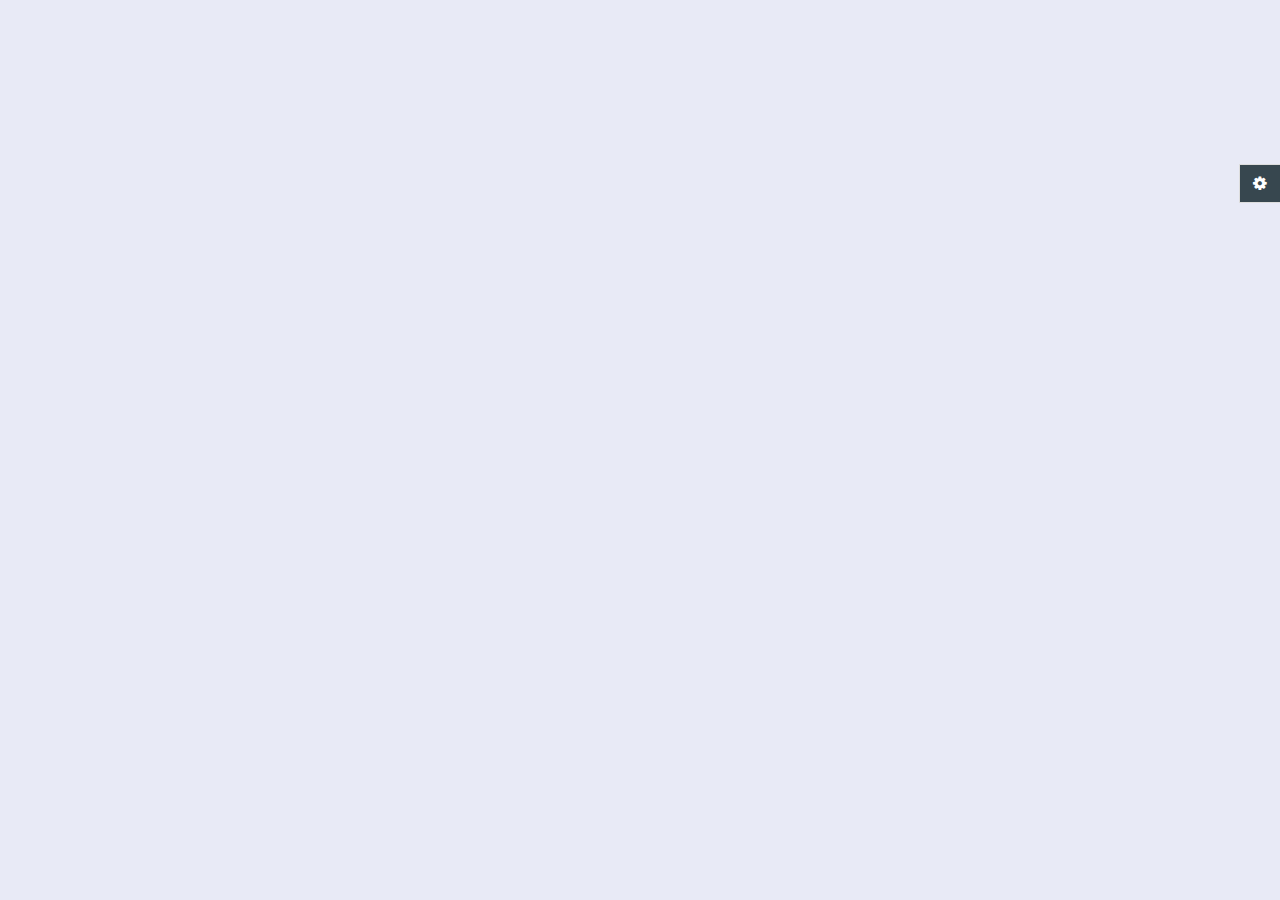
<file: single-portfolio.html>
<!doctype html>
<!--[if lt IE 7]>      <html class="no-js lt-ie9 lt-ie8 lt-ie7" lang=""> <![endif]-->
<!--[if IE 7]>         <html class="no-js lt-ie9 lt-ie8" lang=""> <![endif]-->
<!--[if IE 8]>         <html class="no-js lt-ie9" lang=""> <![endif]-->
<!--[if gt IE 8]><!--> <html class="no-js" lang=""> <!--<![endif]-->
<head>
	<meta charset="utf-8">
	<meta http-equiv="X-UA-Compatible" content="IE=edge">
	<title>Angels – Clean &amp; Creative vCard Portfolio Template</title>
	<meta name="description" content="Angels – Clean &amp; Creative vCard Portfolio Template">
	<meta name="viewport" content="width=device-width, height=device-height, initial-scale=1.0, user-scalable=0, minimum-scale=1.0, maximum-scale=1.0">

	<link rel="apple-touch-icon" href="apple-icon.png">
	<link rel="shortcut icon" href="favicon.ico">

	<!-- Include Bootstrap Css -->
	<link rel="stylesheet" href="assets/css/bootstrap.min.css">
	<!-- Include Fontawesome Icon Css -->
	<link rel="stylesheet" href="assets/css/font-awesome.min.css">
	<!-- Include Themify Icon Css -->
	<link rel="stylesheet" href="assets/css/themify-icons.css">
	<!-- Include Simple Line Icons Css -->
	<link rel="stylesheet" href="assets/css/simple-line-icons.css">
	<!-- Include Animsition Css -->
	<link rel="stylesheet" href="assets/css/animsition.min.css">
	<!-- Include Magnific PopUp Css -->
	<link rel="stylesheet" href="assets/css/magnific-popup.css">
	<!-- Include Style Css -->
	<link rel="stylesheet" href="assets/css/style.css">
	<!-- Include Responsive Css -->
	<link rel="stylesheet" href="assets/css/responsive.css">

	<!-- <script type="text/javascript" src="https://cdn.jsdelivr.net/html5shiv/3.7.3/html5shiv.min.js"></script> -->

</head>

<body class="single-portfolio">

	<div id="perspective" class="perspective effect-rotateleft animsition">	
		<div class="angles-container">	
			<div class="angles-wrapper">
				<div class="angles-wrapper_content">
					<div class="main-content">
						<div class="site-header">
							<div class="header-top">
								<h2 class="angles-wrapper_page-heading">
									Robert <span class="angles-heading">Doe</span>
								</h2>
								<a class="btn download-btn pull-right" href="#">CV <span class="btn-hover"><i class="fa fa-download"></i></span></a>			
								<h3 class="angles-wrapper_page-subheading">Web Designer <i class="fa fa-plus"></i> Developer</h3>
								<div class="back-home">
									<a class="btn back-btn" href="index.html">Back home</a>
								</div><!-- /.back-home -->
							</div><!-- /.header-top -->
							<div class="separator">
								<div class="decor-svg">
									<svg class="top-svg" xmlns="http://www.w3.org/2000/svg" xmlns:xlink="http://www.w3.org/1999/xlink" viewBox="0 0 300 20" preserveAspectRatio="none" width="100%" height="20" style="overflow: visible;">
										<polygon points="0 0 830 0 0 400" style="fill:#37474f; stroke-width:0" />
									</svg>
								</div>
							</div>
						</div>

						<div class="angles-wrapper_page angles-wrapper_page-1 active">
							<div class="angles-page-content">
								<div class="angles-content">
									<div class="container">
										<div class="row">
											<div class="top-space"></div><!-- /.top-space -->
											<div class="content-top text-center">
												<h2 class="page-title">Portfolio</h2>
												<h3 class="page-subtitle">Top quality performance</h3>					
											</div><!-- /.content-top -->
											<div class="content-bottom">
												<div class="bottom-top">
													<h2 class="entry-title">Example of a Project Title Here</h2><!-- /.entry-title -->	
													<div class="window-location pull-right clearfix">
														<ul>
															<li class="post-prev"><a class="pager-link" href="#"><i class="icon-arrow-left-circle icons"></i></a></li>
															<li class="post-close"><a onclick="window.close();" href=""><i class="icon-grid icons"></i></a></li>
															<li class="post-next"><a class="pager-link" href="#"><i class="icon-arrow-right-circle icons"></i></a></li>
														</ul>
													</div><!-- /.window-location -->
												</div><!-- /.bottom-top -->	
												<div class="project-thumbnail">
													<img src="images/works/single.jpg" alt="project Image">
												</div><!-- /.project-thumbnail -->
												<div class="project-details">
													<div class="col-sm-8">
														<h4 class="title">A CLOSE CALL IN THE RAPIDS</h4>
														<p class="description">
															<strong>
																It took Hugh and Billy only a dozen seconds to clear the intervening ground to reach the scene, such was the speed with which they ran. Billy had been just as rapid in disposing of his clothes as Hugh, so that he was close at the other’s heels when the scout master hurried into the stream
															</strong>
															On reaching the bank of the river, Hugh saw that it was just as he had feared. Out in the midst of the boiling current, where the foam leaped and there were evidently dangerous rapids of some sort, a boy was struggling madly. He had evidently been attempting to swim across that dangerous place when attacked by cramps; either that or else he had been thrown against a concealed rock and struck his head so as to become staggered and frightened.
														</p>
													</div>

													<div class="col-sm-4">
														<h4 class="title">Details</h4>

														<div class="project-meta">
															<ul>
																<li class="ti-calendar">
																	<time datetime="2015-08-15">15 Aug,2015</time>
																</li>
																<li class="ti-user">
																	<span class="author"><a href="http://jeweltheme.com">Jewel Theme</a></span>
																</li>
																<li class="ti-bookmark-alt">
																	<span class="tag"><a href="#">wordpress</a>,<a href="#">web-design</a></span>
																</li>
															</ul>
														</div><!-- /.project-meta -->

														<ul class="project-social">
															<li><a href="#"><span class="ti-facebook"></span></a></li>
															<li><a href="#"><span class="ti-twitter"></span></a></li>
															<li><a href="#"><span class="ti-pinterest-alt"></span></a></li>
															<li><a href="#"><span class="ti-tumblr-alt"></span></a></li>
														</ul>
														<div class="btn-container">
															<a class="btn project-btn" href="#">Project Link</a>
														</div><!-- /.btn-container -->
													</div>
												</div><!-- /.project-details -->

												<div class="related-projects text-center">
													<h3 class="related-title">Related Projects</h3>
													<div class="projects">
														<div class="col-sm-4">
															<div class="item">
																<a href="images/works/1.jpg" class="image-popup-vertical-fit">
																	<img src="images/works/10.jpg" alt="Item Image">
																</a>
																<div class="item-details">
																	<h3 class="item-title"><a href="#">Projects of Pioneer Camp</a></h3>
																</div><!-- /.item-details -->
															</div><!-- /.item -->
														</div>

														<div class="col-sm-4">
															<div class="item">
																<a href="images/works/1.jpg" class="image-popup-vertical-fit">
																	<img src="images/works/11.jpg" alt="Item Image">
																</a>
																<div class="item-details">
																	<h3 class="item-title"><a href="#">Projects of Picket Duty</a></h3>
																</div><!-- /.item-details -->
															</div><!-- /.item -->
														</div>

														<div class="col-sm-4">
															<div class="item">
																<a href="images/works/1.jpg" class="image-popup-vertical-fit">
																	<img src="images/works/12.jpg" alt="Item Image">
																</a>
																<div class="item-details">
																	<h3 class="item-title"><a href="#">Projects of Prize Pennant</a></h3>
																</div><!-- /.item-details -->
															</div><!-- /.item -->
														</div>
													</div><!-- /.projects -->
												</div><!-- /.related-projects -->
											</div><!-- /.content-bottom -->
										</div><!-- /.row -->
									</div><!-- /.container -->
								</div><!-- /.angles-content -->
							</div><!-- /.angles-page-content -->
						</div><!-- /.angles-wrapper_page -->

						<footer class="colophon">
							<div class="container">
								<div class="row">
									<div class="col-sm-8">
										<div class="copy-right">
											<ul>
												<li> &copy; <a href="http://demos.jeweltheme.com/angles">angles</a> 2015 - </li>
												<li> Designed by <a href="http://themeforest.net/user/bigpsfan">bigpsfan - </a></li>
												<li>Developed by <a href="http://jeweltheme.com">Jewel Theme</a></li>
											</ul>
										</div><!-- /.copy-right -->
									</div>
									<div class="col-sm-4">
										<div class="footer-social text-right">
											<ul class="social-list">
												<li><a href="#"><i class="ti-twitter-alt"></i></a></li>
												<li><a href="#"><i class="ti-facebook"></i></a></li>
												<li><a href="#"><i class="ti-instagram"></i></a></li>
												<li><a href="#"><i class="ti-vimeo-alt"></i></a></li>
												<li><a href="#"><i class="ti-dribbble"></i></a></li>
											</ul>
										</div><!-- /.footer-social -->
									</div>
								</div>
							</div><!-- /.container -->
						</footer>

					</div><!-- /.angles-wrapper -->
				</div><!-- /.main-content -->
			</div><!-- /.angles-container -->
		</div><!-- /.angle-container -->
	</div><!-- /#animisition -->



	<!-- Style Switcher -->

	<div id="style-switcher" class="style-switcher">
		<a href="#" class="toggle side-toggle">
			<i class="fa fa-cog fa-spin"></i>
		</a>

		<h4 class="style-title">Background Color</h4>

		<ul class="color-list">
			<li class="cl-item" data-color="#e8eaf6" title="bg-1"></li>
			<li class="cl-item" data-color="#D1D4E6" title="bg-2"></li>
			<li class="cl-item" data-color="#DDDEE2" title="bg-3"></li>
			<li class="cl-item" data-color="#C6C7CC" title="bg-4"></li>
		</ul>

		
		<h3>Style Selector</h3>

		<h4 class="style-title">Top Separator</h4>
		<ul class="color-list">
			<li class="cl-item" data-color="#37474f" title="top-grayish"></li>
			<li class="cl-item" data-color="#37394f" title="top-grayish2"></li>
			<li class="cl-item" data-color="#3f374f" title="top-violet"></li>
			<li class="cl-item" data-color="#374b4f" title="top-cyan"></li>
		</ul>

		<h4 class="style-title">Menu &amp; Text Colors</h4>

		<ul class="color-list">
			<li class="cl-item" data-color="#f1c311" title="menu-yellow"></li>
			<li class="cl-item" data-color="#f4511e" title="menu-red"></li>
			<li class="cl-item" data-color="#42a5f5" title="menu-blue"></li>
			<li class="cl-item" data-color="#26c6da" title="menu-cyan"></li>
		</ul>

	</div><!-- /#style-switcher -->

	<!-- Style Switcher End -->


	<!-- Include jQuery Js -->
	<script src="assets/js/jquery-2.1.4.min.js"></script>
	<!-- Include Plugins Js -->   
	<script src="assets/js/plugins.js"></script>
	<!-- Include Functions Js -->
	<script src="assets/js/functions.js"></script>

</body>
</html>
</file>
<file: assets/css/themify-icons.css>
@font-face {
	font-family: 'themify';
	src:url('../fonts/themify.eot?-fvbane');
	src:url('../fonts/themify.eot?#iefix-fvbane') format('embedded-opentype'),
		url('../fonts/themify.woff?-fvbane') format('woff'),
		url('../fonts/themify.ttf?-fvbane') format('truetype'),
		url('../fonts/themify.svg?-fvbane#themify') format('svg');
	font-weight: normal;
	font-style: normal;
}

[class^="ti-"], [class*=" ti-"] {
	font-family: 'themify';
	speak: none;
	font-style: normal;
	font-weight: normal;
	font-variant: normal;
	text-transform: none;
	line-height: 1;

	/* Better Font Rendering =========== */
	-webkit-font-smoothing: antialiased;
	-moz-osx-font-smoothing: grayscale;
}

.ti-wand:before {
	content: "\e600";
}
.ti-volume:before {
	content: "\e601";
}
.ti-user:before {
	content: "\e602";
}
.ti-unlock:before {
	content: "\e603";
}
.ti-unlink:before {
	content: "\e604";
}
.ti-trash:before {
	content: "\e605";
}
.ti-thought:before {
	content: "\e606";
}
.ti-target:before {
	content: "\e607";
}
.ti-tag:before {
	content: "\e608";
}
.ti-tablet:before {
	content: "\e609";
}
.ti-star:before {
	content: "\e60a";
}
.ti-spray:before {
	content: "\e60b";
}
.ti-signal:before {
	content: "\e60c";
}
.ti-shopping-cart:before {
	content: "\e60d";
}
.ti-shopping-cart-full:before {
	content: "\e60e";
}
.ti-settings:before {
	content: "\e60f";
}
.ti-search:before {
	content: "\e610";
}
.ti-zoom-in:before {
	content: "\e611";
}
.ti-zoom-out:before {
	content: "\e612";
}
.ti-cut:before {
	content: "\e613";
}
.ti-ruler:before {
	content: "\e614";
}
.ti-ruler-pencil:before {
	content: "\e615";
}
.ti-ruler-alt:before {
	content: "\e616";
}
.ti-bookmark:before {
	content: "\e617";
}
.ti-bookmark-alt:before {
	content: "\e618";
}
.ti-reload:before {
	content: "\e619";
}
.ti-plus:before {
	content: "\e61a";
}
.ti-pin:before {
	content: "\e61b";
}
.ti-pencil:before {
	content: "\e61c";
}
.ti-pencil-alt:before {
	content: "\e61d";
}
.ti-paint-roller:before {
	content: "\e61e";
}
.ti-paint-bucket:before {
	content: "\e61f";
}
.ti-na:before {
	content: "\e620";
}
.ti-mobile:before {
	content: "\e621";
}
.ti-minus:before {
	content: "\e622";
}
.ti-medall:before {
	content: "\e623";
}
.ti-medall-alt:before {
	content: "\e624";
}
.ti-marker:before {
	content: "\e625";
}
.ti-marker-alt:before {
	content: "\e626";
}
.ti-arrow-up:before {
	content: "\e627";
}
.ti-arrow-right:before {
	content: "\e628";
}
.ti-arrow-left:before {
	content: "\e629";
}
.ti-arrow-down:before {
	content: "\e62a";
}
.ti-lock:before {
	content: "\e62b";
}
.ti-location-arrow:before {
	content: "\e62c";
}
.ti-link:before {
	content: "\e62d";
}
.ti-layout:before {
	content: "\e62e";
}
.ti-layers:before {
	content: "\e62f";
}
.ti-layers-alt:before {
	content: "\e630";
}
.ti-key:before {
	content: "\e631";
}
.ti-import:before {
	content: "\e632";
}
.ti-image:before {
	content: "\e633";
}
.ti-heart:before {
	content: "\e634";
}
.ti-heart-broken:before {
	content: "\e635";
}
.ti-hand-stop:before {
	content: "\e636";
}
.ti-hand-open:before {
	content: "\e637";
}
.ti-hand-drag:before {
	content: "\e638";
}
.ti-folder:before {
	content: "\e639";
}
.ti-flag:before {
	content: "\e63a";
}
.ti-flag-alt:before {
	content: "\e63b";
}
.ti-flag-alt-2:before {
	content: "\e63c";
}
.ti-eye:before {
	content: "\e63d";
}
.ti-export:before {
	content: "\e63e";
}
.ti-exchange-vertical:before {
	content: "\e63f";
}
.ti-desktop:before {
	content: "\e640";
}
.ti-cup:before {
	content: "\e641";
}
.ti-crown:before {
	content: "\e642";
}
.ti-comments:before {
	content: "\e643";
}
.ti-comment:before {
	content: "\e644";
}
.ti-comment-alt:before {
	content: "\e645";
}
.ti-close:before {
	content: "\e646";
}
.ti-clip:before {
	content: "\e647";
}
.ti-angle-up:before {
	content: "\e648";
}
.ti-angle-right:before {
	content: "\e649";
}
.ti-angle-left:before {
	content: "\e64a";
}
.ti-angle-down:before {
	content: "\e64b";
}
.ti-check:before {
	content: "\e64c";
}
.ti-check-box:before {
	content: "\e64d";
}
.ti-camera:before {
	content: "\e64e";
}
.ti-announcement:before {
	content: "\e64f";
}
.ti-brush:before {
	content: "\e650";
}
.ti-briefcase:before {
	content: "\e651";
}
.ti-bolt:before {
	content: "\e652";
}
.ti-bolt-alt:before {
	content: "\e653";
}
.ti-blackboard:before {
	content: "\e654";
}
.ti-bag:before {
	content: "\e655";
}
.ti-move:before {
	content: "\e656";
}
.ti-arrows-vertical:before {
	content: "\e657";
}
.ti-arrows-horizontal:before {
	content: "\e658";
}
.ti-fullscreen:before {
	content: "\e659";
}
.ti-arrow-top-right:before {
	content: "\e65a";
}
.ti-arrow-top-left:before {
	content: "\e65b";
}
.ti-arrow-circle-up:before {
	content: "\e65c";
}
.ti-arrow-circle-right:before {
	content: "\e65d";
}
.ti-arrow-circle-left:before {
	content: "\e65e";
}
.ti-arrow-circle-down:before {
	content: "\e65f";
}
.ti-angle-double-up:before {
	content: "\e660";
}
.ti-angle-double-right:before {
	content: "\e661";
}
.ti-angle-double-left:before {
	content: "\e662";
}
.ti-angle-double-down:before {
	content: "\e663";
}
.ti-zip:before {
	content: "\e664";
}
.ti-world:before {
	content: "\e665";
}
.ti-wheelchair:before {
	content: "\e666";
}
.ti-view-list:before {
	content: "\e667";
}
.ti-view-list-alt:before {
	content: "\e668";
}
.ti-view-grid:before {
	content: "\e669";
}
.ti-uppercase:before {
	content: "\e66a";
}
.ti-upload:before {
	content: "\e66b";
}
.ti-underline:before {
	content: "\e66c";
}
.ti-truck:before {
	content: "\e66d";
}
.ti-timer:before {
	content: "\e66e";
}
.ti-ticket:before {
	content: "\e66f";
}
.ti-thumb-up:before {
	content: "\e670";
}
.ti-thumb-down:before {
	content: "\e671";
}
.ti-text:before {
	content: "\e672";
}
.ti-stats-up:before {
	content: "\e673";
}
.ti-stats-down:before {
	content: "\e674";
}
.ti-split-v:before {
	content: "\e675";
}
.ti-split-h:before {
	content: "\e676";
}
.ti-smallcap:before {
	content: "\e677";
}
.ti-shine:before {
	content: "\e678";
}
.ti-shift-right:before {
	content: "\e679";
}
.ti-shift-left:before {
	content: "\e67a";
}
.ti-shield:before {
	content: "\e67b";
}
.ti-notepad:before {
	content: "\e67c";
}
.ti-server:before {
	content: "\e67d";
}
.ti-quote-right:before {
	content: "\e67e";
}
.ti-quote-left:before {
	content: "\e67f";
}
.ti-pulse:before {
	content: "\e680";
}
.ti-printer:before {
	content: "\e681";
}
.ti-power-off:before {
	content: "\e682";
}
.ti-plug:before {
	content: "\e683";
}
.ti-pie-chart:before {
	content: "\e684";
}
.ti-paragraph:before {
	content: "\e685";
}
.ti-panel:before {
	content: "\e686";
}
.ti-package:before {
	content: "\e687";
}
.ti-music:before {
	content: "\e688";
}
.ti-music-alt:before {
	content: "\e689";
}
.ti-mouse:before {
	content: "\e68a";
}
.ti-mouse-alt:before {
	content: "\e68b";
}
.ti-money:before {
	content: "\e68c";
}
.ti-microphone:before {
	content: "\e68d";
}
.ti-menu:before {
	content: "\e68e";
}
.ti-menu-alt:before {
	content: "\e68f";
}
.ti-map:before {
	content: "\e690";
}
.ti-map-alt:before {
	content: "\e691";
}
.ti-loop:before {
	content: "\e692";
}
.ti-location-pin:before {
	content: "\e693";
}
.ti-list:before {
	content: "\e694";
}
.ti-light-bulb:before {
	content: "\e695";
}
.ti-Italic:before {
	content: "\e696";
}
.ti-info:before {
	content: "\e697";
}
.ti-infinite:before {
	content: "\e698";
}
.ti-id-badge:before {
	content: "\e699";
}
.ti-hummer:before {
	content: "\e69a";
}
.ti-home:before {
	content: "\e69b";
}
.ti-help:before {
	content: "\e69c";
}
.ti-headphone:before {
	content: "\e69d";
}
.ti-harddrives:before {
	content: "\e69e";
}
.ti-harddrive:before {
	content: "\e69f";
}
.ti-gift:before {
	content: "\e6a0";
}
.ti-game:before {
	content: "\e6a1";
}
.ti-filter:before {
	content: "\e6a2";
}
.ti-files:before {
	content: "\e6a3";
}
.ti-file:before {
	content: "\e6a4";
}
.ti-eraser:before {
	content: "\e6a5";
}
.ti-envelope:before {
	content: "\e6a6";
}
.ti-download:before {
	content: "\e6a7";
}
.ti-direction:before {
	content: "\e6a8";
}
.ti-direction-alt:before {
	content: "\e6a9";
}
.ti-dashboard:before {
	content: "\e6aa";
}
.ti-control-stop:before {
	content: "\e6ab";
}
.ti-control-shuffle:before {
	content: "\e6ac";
}
.ti-control-play:before {
	content: "\e6ad";
}
.ti-control-pause:before {
	content: "\e6ae";
}
.ti-control-forward:before {
	content: "\e6af";
}
.ti-control-backward:before {
	content: "\e6b0";
}
.ti-cloud:before {
	content: "\e6b1";
}
.ti-cloud-up:before {
	content: "\e6b2";
}
.ti-cloud-down:before {
	content: "\e6b3";
}
.ti-clipboard:before {
	content: "\e6b4";
}
.ti-car:before {
	content: "\e6b5";
}
.ti-calendar:before {
	content: "\e6b6";
}
.ti-book:before {
	content: "\e6b7";
}
.ti-bell:before {
	content: "\e6b8";
}
.ti-basketball:before {
	content: "\e6b9";
}
.ti-bar-chart:before {
	content: "\e6ba";
}
.ti-bar-chart-alt:before {
	content: "\e6bb";
}
.ti-back-right:before {
	content: "\e6bc";
}
.ti-back-left:before {
	content: "\e6bd";
}
.ti-arrows-corner:before {
	content: "\e6be";
}
.ti-archive:before {
	content: "\e6bf";
}
.ti-anchor:before {
	content: "\e6c0";
}
.ti-align-right:before {
	content: "\e6c1";
}
.ti-align-left:before {
	content: "\e6c2";
}
.ti-align-justify:before {
	content: "\e6c3";
}
.ti-align-center:before {
	content: "\e6c4";
}
.ti-alert:before {
	content: "\e6c5";
}
.ti-alarm-clock:before {
	content: "\e6c6";
}
.ti-agenda:before {
	content: "\e6c7";
}
.ti-write:before {
	content: "\e6c8";
}
.ti-window:before {
	content: "\e6c9";
}
.ti-widgetized:before {
	content: "\e6ca";
}
.ti-widget:before {
	content: "\e6cb";
}
.ti-widget-alt:before {
	content: "\e6cc";
}
.ti-wallet:before {
	content: "\e6cd";
}
.ti-video-clapper:before {
	content: "\e6ce";
}
.ti-video-camera:before {
	content: "\e6cf";
}
.ti-vector:before {
	content: "\e6d0";
}
.ti-themify-logo:before {
	content: "\e6d1";
}
.ti-themify-favicon:before {
	content: "\e6d2";
}
.ti-themify-favicon-alt:before {
	content: "\e6d3";
}
.ti-support:before {
	content: "\e6d4";
}
.ti-stamp:before {
	content: "\e6d5";
}
.ti-split-v-alt:before {
	content: "\e6d6";
}
.ti-slice:before {
	content: "\e6d7";
}
.ti-shortcode:before {
	content: "\e6d8";
}
.ti-shift-right-alt:before {
	content: "\e6d9";
}
.ti-shift-left-alt:before {
	content: "\e6da";
}
.ti-ruler-alt-2:before {
	content: "\e6db";
}
.ti-receipt:before {
	content: "\e6dc";
}
.ti-pin2:before {
	content: "\e6dd";
}
.ti-pin-alt:before {
	content: "\e6de";
}
.ti-pencil-alt2:before {
	content: "\e6df";
}
.ti-palette:before {
	content: "\e6e0";
}
.ti-more:before {
	content: "\e6e1";
}
.ti-more-alt:before {
	content: "\e6e2";
}
.ti-microphone-alt:before {
	content: "\e6e3";
}
.ti-magnet:before {
	content: "\e6e4";
}
.ti-line-double:before {
	content: "\e6e5";
}
.ti-line-dotted:before {
	content: "\e6e6";
}
.ti-line-dashed:before {
	content: "\e6e7";
}
.ti-layout-width-full:before {
	content: "\e6e8";
}
.ti-layout-width-default:before {
	content: "\e6e9";
}
.ti-layout-width-default-alt:before {
	content: "\e6ea";
}
.ti-layout-tab:before {
	content: "\e6eb";
}
.ti-layout-tab-window:before {
	content: "\e6ec";
}
.ti-layout-tab-v:before {
	content: "\e6ed";
}
.ti-layout-tab-min:before {
	content: "\e6ee";
}
.ti-layout-slider:before {
	content: "\e6ef";
}
.ti-layout-slider-alt:before {
	content: "\e6f0";
}
.ti-layout-sidebar-right:before {
	content: "\e6f1";
}
.ti-layout-sidebar-none:before {
	content: "\e6f2";
}
.ti-layout-sidebar-left:before {
	content: "\e6f3";
}
.ti-layout-placeholder:before {
	content: "\e6f4";
}
.ti-layout-menu:before {
	content: "\e6f5";
}
.ti-layout-menu-v:before {
	content: "\e6f6";
}
.ti-layout-menu-separated:before {
	content: "\e6f7";
}
.ti-layout-menu-full:before {
	content: "\e6f8";
}
.ti-layout-media-right-alt:before {
	content: "\e6f9";
}
.ti-layout-media-right:before {
	content: "\e6fa";
}
.ti-layout-media-overlay:before {
	content: "\e6fb";
}
.ti-layout-media-overlay-alt:before {
	content: "\e6fc";
}
.ti-layout-media-overlay-alt-2:before {
	content: "\e6fd";
}
.ti-layout-media-left-alt:before {
	content: "\e6fe";
}
.ti-layout-media-left:before {
	content: "\e6ff";
}
.ti-layout-media-center-alt:before {
	content: "\e700";
}
.ti-layout-media-center:before {
	content: "\e701";
}
.ti-layout-list-thumb:before {
	content: "\e702";
}
.ti-layout-list-thumb-alt:before {
	content: "\e703";
}
.ti-layout-list-post:before {
	content: "\e704";
}
.ti-layout-list-large-image:before {
	content: "\e705";
}
.ti-layout-line-solid:before {
	content: "\e706";
}
.ti-layout-grid4:before {
	content: "\e707";
}
.ti-layout-grid3:before {
	content: "\e708";
}
.ti-layout-grid2:before {
	content: "\e709";
}
.ti-layout-grid2-thumb:before {
	content: "\e70a";
}
.ti-layout-cta-right:before {
	content: "\e70b";
}
.ti-layout-cta-left:before {
	content: "\e70c";
}
.ti-layout-cta-center:before {
	content: "\e70d";
}
.ti-layout-cta-btn-right:before {
	content: "\e70e";
}
.ti-layout-cta-btn-left:before {
	content: "\e70f";
}
.ti-layout-column4:before {
	content: "\e710";
}
.ti-layout-column3:before {
	content: "\e711";
}
.ti-layout-column2:before {
	content: "\e712";
}
.ti-layout-accordion-separated:before {
	content: "\e713";
}
.ti-layout-accordion-merged:before {
	content: "\e714";
}
.ti-layout-accordion-list:before {
	content: "\e715";
}
.ti-ink-pen:before {
	content: "\e716";
}
.ti-info-alt:before {
	content: "\e717";
}
.ti-help-alt:before {
	content: "\e718";
}
.ti-headphone-alt:before {
	content: "\e719";
}
.ti-hand-point-up:before {
	content: "\e71a";
}
.ti-hand-point-right:before {
	content: "\e71b";
}
.ti-hand-point-left:before {
	content: "\e71c";
}
.ti-hand-point-down:before {
	content: "\e71d";
}
.ti-gallery:before {
	content: "\e71e";
}
.ti-face-smile:before {
	content: "\e71f";
}
.ti-face-sad:before {
	content: "\e720";
}
.ti-credit-card:before {
	content: "\e721";
}
.ti-control-skip-forward:before {
	content: "\e722";
}
.ti-control-skip-backward:before {
	content: "\e723";
}
.ti-control-record:before {
	content: "\e724";
}
.ti-control-eject:before {
	content: "\e725";
}
.ti-comments-smiley:before {
	content: "\e726";
}
.ti-brush-alt:before {
	content: "\e727";
}
.ti-youtube:before {
	content: "\e728";
}
.ti-vimeo:before {
	content: "\e729";
}
.ti-twitter:before {
	content: "\e72a";
}
.ti-time:before {
	content: "\e72b";
}
.ti-tumblr:before {
	content: "\e72c";
}
.ti-skype:before {
	content: "\e72d";
}
.ti-share:before {
	content: "\e72e";
}
.ti-share-alt:before {
	content: "\e72f";
}
.ti-rocket:before {
	content: "\e730";
}
.ti-pinterest:before {
	content: "\e731";
}
.ti-new-window:before {
	content: "\e732";
}
.ti-microsoft:before {
	content: "\e733";
}
.ti-list-ol:before {
	content: "\e734";
}
.ti-linkedin:before {
	content: "\e735";
}
.ti-layout-sidebar-2:before {
	content: "\e736";
}
.ti-layout-grid4-alt:before {
	content: "\e737";
}
.ti-layout-grid3-alt:before {
	content: "\e738";
}
.ti-layout-grid2-alt:before {
	content: "\e739";
}
.ti-layout-column4-alt:before {
	content: "\e73a";
}
.ti-layout-column3-alt:before {
	content: "\e73b";
}
.ti-layout-column2-alt:before {
	content: "\e73c";
}
.ti-instagram:before {
	content: "\e73d";
}
.ti-google:before {
	content: "\e73e";
}
.ti-github:before {
	content: "\e73f";
}
.ti-flickr:before {
	content: "\e740";
}
.ti-facebook:before {
	content: "\e741";
}
.ti-dropbox:before {
	content: "\e742";
}
.ti-dribbble:before {
	content: "\e743";
}
.ti-apple:before {
	content: "\e744";
}
.ti-android:before {
	content: "\e745";
}
.ti-save:before {
	content: "\e746";
}
.ti-save-alt:before {
	content: "\e747";
}
.ti-yahoo:before {
	content: "\e748";
}
.ti-wordpress:before {
	content: "\e749";
}
.ti-vimeo-alt:before {
	content: "\e74a";
}
.ti-twitter-alt:before {
	content: "\e74b";
}
.ti-tumblr-alt:before {
	content: "\e74c";
}
.ti-trello:before {
	content: "\e74d";
}
.ti-stack-overflow:before {
	content: "\e74e";
}
.ti-soundcloud:before {
	content: "\e74f";
}
.ti-sharethis:before {
	content: "\e750";
}
.ti-sharethis-alt:before {
	content: "\e751";
}
.ti-reddit:before {
	content: "\e752";
}
.ti-pinterest-alt:before {
	content: "\e753";
}
.ti-microsoft-alt:before {
	content: "\e754";
}
.ti-linux:before {
	content: "\e755";
}
.ti-jsfiddle:before {
	content: "\e756";
}
.ti-joomla:before {
	content: "\e757";
}
.ti-html5:before {
	content: "\e758";
}
.ti-flickr-alt:before {
	content: "\e759";
}
.ti-email:before {
	content: "\e75a";
}
.ti-drupal:before {
	content: "\e75b";
}
.ti-dropbox-alt:before {
	content: "\e75c";
}
.ti-css3:before {
	content: "\e75d";
}
.ti-rss:before {
	content: "\e75e";
}
.ti-rss-alt:before {
	content: "\e75f";
}
</file>
<file: assets/css/simple-line-icons.css>
@font-face {
  font-family: 'simple-line-icons';
  src:  url('../fonts/Simple-Line-Icons.eot?v=2.2.2');
  src:  url('../fonts/Simple-Line-Icons.eot?#iefix&v=2.2.2') format('embedded-opentype'),
        url('../fonts/Simple-Line-Icons.ttf?v=2.2.2') format('truetype'),
        url('../fonts/Simple-Line-Icons.woff2?v=2.2.2') format('woff2'),
        url('../fonts/Simple-Line-Icons.woff?v=2.2.2') format('woff'),
        url('../fonts/Simple-Line-Icons.svg?v=2.2.2#simple-line-icons') format('svg');
  font-weight: normal;
  font-style: normal;
}
/*
 Use the following CSS code if you want to have a class per icon.
 Instead of a list of all class selectors, you can use the generic [class*="icon-"] selector, but it's slower:
*/
.icon-user,
.icon-people,
.icon-user-female,
.icon-user-follow,
.icon-user-following,
.icon-user-unfollow,
.icon-login,
.icon-logout,
.icon-emotsmile,
.icon-phone,
.icon-call-end,
.icon-call-in,
.icon-call-out,
.icon-map,
.icon-location-pin,
.icon-direction,
.icon-directions,
.icon-compass,
.icon-layers,
.icon-menu,
.icon-list,
.icon-options-vertical,
.icon-options,
.icon-arrow-down,
.icon-arrow-left,
.icon-arrow-right,
.icon-arrow-up,
.icon-arrow-up-circle,
.icon-arrow-left-circle,
.icon-arrow-right-circle,
.icon-arrow-down-circle,
.icon-check,
.icon-clock,
.icon-plus,
.icon-close,
.icon-trophy,
.icon-screen-smartphone,
.icon-screen-desktop,
.icon-plane,
.icon-notebook,
.icon-mustache,
.icon-mouse,
.icon-magnet,
.icon-energy,
.icon-disc,
.icon-cursor,
.icon-cursor-move,
.icon-crop,
.icon-chemistry,
.icon-speedometer,
.icon-shield,
.icon-screen-tablet,
.icon-magic-wand,
.icon-hourglass,
.icon-graduation,
.icon-ghost,
.icon-game-controller,
.icon-fire,
.icon-eyeglass,
.icon-envelope-open,
.icon-envelope-letter,
.icon-bell,
.icon-badge,
.icon-anchor,
.icon-wallet,
.icon-vector,
.icon-speech,
.icon-puzzle,
.icon-printer,
.icon-present,
.icon-playlist,
.icon-pin,
.icon-picture,
.icon-handbag,
.icon-globe-alt,
.icon-globe,
.icon-folder-alt,
.icon-folder,
.icon-film,
.icon-feed,
.icon-drop,
.icon-drawar,
.icon-docs,
.icon-doc,
.icon-diamond,
.icon-cup,
.icon-calculator,
.icon-bubbles,
.icon-briefcase,
.icon-book-open,
.icon-basket-loaded,
.icon-basket,
.icon-bag,
.icon-action-undo,
.icon-action-redo,
.icon-wrench,
.icon-umbrella,
.icon-trash,
.icon-tag,
.icon-support,
.icon-frame,
.icon-size-fullscreen,
.icon-size-actual,
.icon-shuffle,
.icon-share-alt,
.icon-share,
.icon-rocket,
.icon-question,
.icon-pie-chart,
.icon-pencil,
.icon-note,
.icon-loop,
.icon-home,
.icon-grid,
.icon-graph,
.icon-microphone,
.icon-music-tone-alt,
.icon-music-tone,
.icon-earphones-alt,
.icon-earphones,
.icon-equalizer,
.icon-like,
.icon-dislike,
.icon-control-start,
.icon-control-rewind,
.icon-control-play,
.icon-control-pause,
.icon-control-forward,
.icon-control-end,
.icon-volume-1,
.icon-volume-2,
.icon-volume-off,
.icon-calendar,
.icon-bulb,
.icon-chart,
.icon-ban,
.icon-bubble,
.icon-camrecorder,
.icon-camera,
.icon-cloud-download,
.icon-cloud-upload,
.icon-envelope,
.icon-eye,
.icon-flag,
.icon-heart,
.icon-info,
.icon-key,
.icon-link,
.icon-lock,
.icon-lock-open,
.icon-magnifier,
.icon-magnifier-add,
.icon-magnifier-remove,
.icon-paper-clip,
.icon-paper-plane,
.icon-power,
.icon-refresh,
.icon-reload,
.icon-settings,
.icon-star,
.icon-symble-female,
.icon-symbol-male,
.icon-target,
.icon-credit-card,
.icon-paypal,
.icon-social-tumblr,
.icon-social-twitter,
.icon-social-facebook,
.icon-social-instagram,
.icon-social-linkedin,
.icon-social-pinterest,
.icon-social-github,
.icon-social-gplus,
.icon-social-reddit,
.icon-social-skype,
.icon-social-dribbble,
.icon-social-behance,
.icon-social-foursqare,
.icon-social-soundcloud,
.icon-social-spotify,
.icon-social-stumbleupon,
.icon-social-youtube,
.icon-social-dropbox {
  font-family: 'simple-line-icons';
  speak: none;
  font-style: normal;
  font-weight: normal;
  font-variant: normal;
  text-transform: none;
  line-height: 1;
  /* Better Font Rendering =========== */
  -webkit-font-smoothing: antialiased;
  -moz-osx-font-smoothing: grayscale;
}
.icon-user:before {
  content: "\e005";
}
.icon-people:before {
  content: "\e001";
}
.icon-user-female:before {
  content: "\e000";
}
.icon-user-follow:before {
  content: "\e002";
}
.icon-user-following:before {
  content: "\e003";
}
.icon-user-unfollow:before {
  content: "\e004";
}
.icon-login:before {
  content: "\e066";
}
.icon-logout:before {
  content: "\e065";
}
.icon-emotsmile:before {
  content: "\e021";
}
.icon-phone:before {
  content: "\e600";
}
.icon-call-end:before {
  content: "\e048";
}
.icon-call-in:before {
  content: "\e047";
}
.icon-call-out:before {
  content: "\e046";
}
.icon-map:before {
  content: "\e033";
}
.icon-location-pin:before {
  content: "\e096";
}
.icon-direction:before {
  content: "\e042";
}
.icon-directions:before {
  content: "\e041";
}
.icon-compass:before {
  content: "\e045";
}
.icon-layers:before {
  content: "\e034";
}
.icon-menu:before {
  content: "\e601";
}
.icon-list:before {
  content: "\e067";
}
.icon-options-vertical:before {
  content: "\e602";
}
.icon-options:before {
  content: "\e603";
}
.icon-arrow-down:before {
  content: "\e604";
}
.icon-arrow-left:before {
  content: "\e605";
}
.icon-arrow-right:before {
  content: "\e606";
}
.icon-arrow-up:before {
  content: "\e607";
}
.icon-arrow-up-circle:before {
  content: "\e078";
}
.icon-arrow-left-circle:before {
  content: "\e07a";
}
.icon-arrow-right-circle:before {
  content: "\e079";
}
.icon-arrow-down-circle:before {
  content: "\e07b";
}
.icon-check:before {
  content: "\e080";
}
.icon-clock:before {
  content: "\e081";
}
.icon-plus:before {
  content: "\e095";
}
.icon-close:before {
  content: "\e082";
}
.icon-trophy:before {
  content: "\e006";
}
.icon-screen-smartphone:before {
  content: "\e010";
}
.icon-screen-desktop:before {
  content: "\e011";
}
.icon-plane:before {
  content: "\e012";
}
.icon-notebook:before {
  content: "\e013";
}
.icon-mustache:before {
  content: "\e014";
}
.icon-mouse:before {
  content: "\e015";
}
.icon-magnet:before {
  content: "\e016";
}
.icon-energy:before {
  content: "\e020";
}
.icon-disc:before {
  content: "\e022";
}
.icon-cursor:before {
  content: "\e06e";
}
.icon-cursor-move:before {
  content: "\e023";
}
.icon-crop:before {
  content: "\e024";
}
.icon-chemistry:before {
  content: "\e026";
}
.icon-speedometer:before {
  content: "\e007";
}
.icon-shield:before {
  content: "\e00e";
}
.icon-screen-tablet:before {
  content: "\e00f";
}
.icon-magic-wand:before {
  content: "\e017";
}
.icon-hourglass:before {
  content: "\e018";
}
.icon-graduation:before {
  content: "\e019";
}
.icon-ghost:before {
  content: "\e01a";
}
.icon-game-controller:before {
  content: "\e01b";
}
.icon-fire:before {
  content: "\e01c";
}
.icon-eyeglass:before {
  content: "\e01d";
}
.icon-envelope-open:before {
  content: "\e01e";
}
.icon-envelope-letter:before {
  content: "\e01f";
}
.icon-bell:before {
  content: "\e027";
}
.icon-badge:before {
  content: "\e028";
}
.icon-anchor:before {
  content: "\e029";
}
.icon-wallet:before {
  content: "\e02a";
}
.icon-vector:before {
  content: "\e02b";
}
.icon-speech:before {
  content: "\e02c";
}
.icon-puzzle:before {
  content: "\e02d";
}
.icon-printer:before {
  content: "\e02e";
}
.icon-present:before {
  content: "\e02f";
}
.icon-playlist:before {
  content: "\e030";
}
.icon-pin:before {
  content: "\e031";
}
.icon-picture:before {
  content: "\e032";
}
.icon-handbag:before {
  content: "\e035";
}
.icon-globe-alt:before {
  content: "\e036";
}
.icon-globe:before {
  content: "\e037";
}
.icon-folder-alt:before {
  content: "\e039";
}
.icon-folder:before {
  content: "\e089";
}
.icon-film:before {
  content: "\e03a";
}
.icon-feed:before {
  content: "\e03b";
}
.icon-drop:before {
  content: "\e03e";
}
.icon-drawar:before {
  content: "\e03f";
}
.icon-docs:before {
  content: "\e040";
}
.icon-doc:before {
  content: "\e085";
}
.icon-diamond:before {
  content: "\e043";
}
.icon-cup:before {
  content: "\e044";
}
.icon-calculator:before {
  content: "\e049";
}
.icon-bubbles:before {
  content: "\e04a";
}
.icon-briefcase:before {
  content: "\e04b";
}
.icon-book-open:before {
  content: "\e04c";
}
.icon-basket-loaded:before {
  content: "\e04d";
}
.icon-basket:before {
  content: "\e04e";
}
.icon-bag:before {
  content: "\e04f";
}
.icon-action-undo:before {
  content: "\e050";
}
.icon-action-redo:before {
  content: "\e051";
}
.icon-wrench:before {
  content: "\e052";
}
.icon-umbrella:before {
  content: "\e053";
}
.icon-trash:before {
  content: "\e054";
}
.icon-tag:before {
  content: "\e055";
}
.icon-support:before {
  content: "\e056";
}
.icon-frame:before {
  content: "\e038";
}
.icon-size-fullscreen:before {
  content: "\e057";
}
.icon-size-actual:before {
  content: "\e058";
}
.icon-shuffle:before {
  content: "\e059";
}
.icon-share-alt:before {
  content: "\e05a";
}
.icon-share:before {
  content: "\e05b";
}
.icon-rocket:before {
  content: "\e05c";
}
.icon-question:before {
  content: "\e05d";
}
.icon-pie-chart:before {
  content: "\e05e";
}
.icon-pencil:before {
  content: "\e05f";
}
.icon-note:before {
  content: "\e060";
}
.icon-loop:before {
  content: "\e064";
}
.icon-home:before {
  content: "\e069";
}
.icon-grid:before {
  content: "\e06a";
}
.icon-graph:before {
  content: "\e06b";
}
.icon-microphone:before {
  content: "\e063";
}
.icon-music-tone-alt:before {
  content: "\e061";
}
.icon-music-tone:before {
  content: "\e062";
}
.icon-earphones-alt:before {
  content: "\e03c";
}
.icon-earphones:before {
  content: "\e03d";
}
.icon-equalizer:before {
  content: "\e06c";
}
.icon-like:before {
  content: "\e068";
}
.icon-dislike:before {
  content: "\e06d";
}
.icon-control-start:before {
  content: "\e06f";
}
.icon-control-rewind:before {
  content: "\e070";
}
.icon-control-play:before {
  content: "\e071";
}
.icon-control-pause:before {
  content: "\e072";
}
.icon-control-forward:before {
  content: "\e073";
}
.icon-control-end:before {
  content: "\e074";
}
.icon-volume-1:before {
  content: "\e09f";
}
.icon-volume-2:before {
  content: "\e0a0";
}
.icon-volume-off:before {
  content: "\e0a1";
}
.icon-calendar:before {
  content: "\e075";
}
.icon-bulb:before {
  content: "\e076";
}
.icon-chart:before {
  content: "\e077";
}
.icon-ban:before {
  content: "\e07c";
}
.icon-bubble:before {
  content: "\e07d";
}
.icon-camrecorder:before {
  content: "\e07e";
}
.icon-camera:before {
  content: "\e07f";
}
.icon-cloud-download:before {
  content: "\e083";
}
.icon-cloud-upload:before {
  content: "\e084";
}
.icon-envelope:before {
  content: "\e086";
}
.icon-eye:before {
  content: "\e087";
}
.icon-flag:before {
  content: "\e088";
}
.icon-heart:before {
  content: "\e08a";
}
.icon-info:before {
  content: "\e08b";
}
.icon-key:before {
  content: "\e08c";
}
.icon-link:before {
  content: "\e08d";
}
.icon-lock:before {
  content: "\e08e";
}
.icon-lock-open:before {
  content: "\e08f";
}
.icon-magnifier:before {
  content: "\e090";
}
.icon-magnifier-add:before {
  content: "\e091";
}
.icon-magnifier-remove:before {
  content: "\e092";
}
.icon-paper-clip:before {
  content: "\e093";
}
.icon-paper-plane:before {
  content: "\e094";
}
.icon-power:before {
  content: "\e097";
}
.icon-refresh:before {
  content: "\e098";
}
.icon-reload:before {
  content: "\e099";
}
.icon-settings:before {
  content: "\e09a";
}
.icon-star:before {
  content: "\e09b";
}
.icon-symble-female:before {
  content: "\e09c";
}
.icon-symbol-male:before {
  content: "\e09d";
}
.icon-target:before {
  content: "\e09e";
}
.icon-credit-card:before {
  content: "\e025";
}
.icon-paypal:before {
  content: "\e608";
}
.icon-social-tumblr:before {
  content: "\e00a";
}
.icon-social-twitter:before {
  content: "\e009";
}
.icon-social-facebook:before {
  content: "\e00b";
}
.icon-social-instagram:before {
  content: "\e609";
}
.icon-social-linkedin:before {
  content: "\e60a";
}
.icon-social-pinterest:before {
  content: "\e60b";
}
.icon-social-github:before {
  content: "\e60c";
}
.icon-social-gplus:before {
  content: "\e60d";
}
.icon-social-reddit:before {
  content: "\e60e";
}
.icon-social-skype:before {
  content: "\e60f";
}
.icon-social-dribbble:before {
  content: "\e00d";
}
.icon-social-behance:before {
  content: "\e610";
}
.icon-social-foursqare:before {
  content: "\e611";
}
.icon-social-soundcloud:before {
  content: "\e612";
}
.icon-social-spotify:before {
  content: "\e613";
}
.icon-social-stumbleupon:before {
  content: "\e614";
}
.icon-social-youtube:before {
  content: "\e008";
}
.icon-social-dropbox:before {
  content: "\e00c";
}
</file>
<file: assets/css/style.css>
@import url(https://fonts.googleapis.com/css?family=Roboto:400,300,500,700,900);
@import url(http://fonts.googleapis.com/css?family=Open+Sans:300,400,700,800);
@import url(http://fonts.googleapis.com/css?family=Oswald:300,400,700);
@import url(https://fonts.googleapis.com/css?family=Arizonia);


/* 2 ------ General Styles ------- */
*,
*:before,
*:after {
  box-sizing: border-box;
  margin: 0;
  padding: 0;
  line-height: 1;
}
html,
body {
  background: #e8eaf6;
  font-family: 'Roboto', 'Oswald', 'Open Sans', 'Arizonia', sans-serif;


  -webkit-font-smoothing: antialiased;
  -moz-osx-font-smoothing: grayscale;

  text-rendering: optimizeLegibility !important;

  -ms-text-size-adjust: 100%;
  -webkit-text-size-adjust: 100%;
  -webkit-overflow-scrolling: touch;
  -moz-overflow-scrolling: touch;
  -ms-overflow-scrolling: touch;
  -o-overflow-scrolling: touch;
  overflow-scrolling: touch;
}

h1,
h2,
h3,
h4,
h5,
h6 {
  margin: 0px;
}
p {
  color: #7e878f;
  font-family: 'Roboto';
  font-size: 16px;
  font-weight: 400;
  line-height: 23px;
}
img {
  max-width: 100%;
}
a {
  text-decoration: none;
  -webkit-transition: .25s ease-in-out;
  -moz-transition: .25s ease-in-out;
  -ms-transition: .25s ease-in-out;
  -o-transition: .25s ease-in-out;
  transition: .25s ease-in-out;
}
a:focus {
  text-decoration: none;
  outline: none;
  outline-offset: 0;
}
a:hover,
.btn:hover {
  color: #c0c0c0;
  text-decoration: none;
}
ul {
  margin: 0px;
  padding: 0px;
}
li {
  display: inline-block;
}
iframe,
audio {
  width: 100%;
}
.btn-container {
  clear: both;
}
.btn {
  border-radius: 0px;

  -webkit-transition: .25s ease-in-out;
  -moz-transition: .25s ease-in-out;
  -ms-transition: .25s ease-in-out;
  -o-transition: .25s ease-in-out;
  transition: .25s ease-in-out;
}
.load-more {
  background: #f1c311;
  border: 1px solid #f1c311;
  border-radius: 0px;
  color: #ffffff;
  font-family: 'Open Sans';
  font-size: 19px;
  font-weight: 800;
  margin-top: 80px;
  padding: 20px 50px;
  text-transform: uppercase;
}
.load-more:hover {
  background: #ffffff;
  color: #f1c311;
}
.angles-container .page-title {
  color: #37474f;
  font-size: 50px;
  font-family: "Oswald";
  font-weight: 800;
  padding-bottom: 4px;
  text-transform: uppercase;
}
.page-subtitle {
  color: #37474f;
  display: inline-block;
  font-size: 30px;
  font-family: "Oswald";
  font-weight: 800;
  padding: 0 15px 12px 15px;
  position: relative;
  text-transform: uppercase;
}
.page-subtitle:before {
  content: '';
  border: 4px solid #b0bec5;
  border-top: none;
  height: 100%;
  width: 100%;
  top: 3px;
  left: 0;
  position: absolute;
}
.content-top {
  padding-right: 30px;
  padding-left: 30px;
}
.content-bottom {
  padding: 145px 15px 200px;
}
.item-title,
.section-title {
  color: #37474f;
  font-size: 25px;
  font-family: 'Oswald';
  font-weight: 800;
  text-transform: uppercase;
  padding-bottom: 23px;
}
.item-icon {
  color: #37474f;
  font-size: 70px;
  padding-bottom: 27px;
} 
.item-description {
  font-family: 'Roboto';
  font-size: 16px;
  line-height: 23px;
}
.bottom-padding {
  clear: both;
  padding-top: 135px;
}
.description {
  color: #7e878f;
  font-family: 'Roboto';
  font-size: 16px;
  line-height: 26px;
  padding-top: 0px;
}
.description strong {
  display: block;
  font-weight: 700;
  line-height: 26px;
  padding-bottom: 30px;
}

/* 3 ------- Template Menu & Layout Styles ---------*/

.angles-container {
  width: 100%;
  height: 100%;
  position: relative;
}
.angles-container .angles-wrapper {
  position: absolute;
  left: 0px;
  top: 0px;
  width: 100%;
  height: 100%;
  background: #FFFFFF;
}
.angles-container .angles-wrapper_content {
  z-index: 1;
  position: relative;
  height: 100%;
  background: #37474f;
  overflow: hidden;
}
.angles-container .angles-wrapper_menu {
  position: absolute;
  left: 0;
  top: 219px;
}
.angles-container .angles-wrapper_menu {
  position: absolute;
  left: 0;
  top: 219px;
}
.angles-container .angles-menu-item {
  z-index: -1;
  position: absolute;
  left: 0;
  width: 15px;
  height: 15px;
  cursor: pointer;
  opacity: 0;

  -webkit-perspective: 800px;
  perspective: 800px;

  -webkit-transition: .7s ease;
  -moz-transition: .7s ease;
  -ms-transition: .7s ease;
  -o-transition: .7s ease;
  transition: .7s ease;
}
.angles-container .angles-menu-item svg,
.separator svg {
  fill: #f1c311;
  stroke-width:0
}
.angles-container .angles-menu-item-1 {
  top: -102.4px;
}
.angles-container .menu-active .angles-menu-item-1 {
  -webkit-transition-delay: 0s;
  -moz-transition-delay: 0s;
  -ms-transition-delay: 0s;
  -o-transition-delay: 0s;
  transition-delay: 0s;
}
.angles-container .angles-menu-item-2 {
  top: -4px;
}
.angles-container .menu-active .angles-menu-item-2 {
  -webkit-transition-delay: 0.1s;
  -moz-transition-delay: 0.1s;
  -ms-transition-delay: 0.1s;
  -o-transition-delay: 0.1s;
  transition-delay: 0.1s;
}
.angles-container .angles-menu-item-3 {
  top: 73px;
}
.angles-container .menu-active .angles-menu-item-3 {
  -webkit-transition-delay: 0.2s;
  -moz-transition-delay: 0.2s;
  -ms-transition-delay: 0.2s;
  -o-transition-delay: 0.2s;
  transition-delay: 0.2s;
}
.angles-container .angles-menu-item-4 {
  top: 171px;
}
.angles-container .menu-active .angles-menu-item-4 {
  -webkit-transition-delay: 0.3s;
  -moz-transition-delay: 0.3s;
  -ms-transition-delay: 0.3s;
  -o-transition-delay: 0.3s;
  transition-delay: 0.3s;
}
.angles-container .angles-menu-item-5 {
  top: 248px;
}
.angles-container .menu-active .angles-menu-item-5 {
  -webkit-transition-delay: 0.4s;
  -moz-transition-delay: 0.4s;
  -ms-transition-delay: 0.4s;
  -o-transition-delay: 0.4s;
  transition-delay: 0.4s;
}
.angles-container .angles-menu-item-6 {
  top: 346px;
}
.angles-container .menu-active .angles-menu-item-6 {
  -webkit-transition-delay: 0.4s;
  -moz-transition-delay: 0.4s;
  -ms-transition-delay: 0.4s;
  -o-transition-delay: 0.4s;
  transition-delay: 0.4s;
}
.angles-container .angles-menu-item-7 {
  top: 423px;
}
.angles-container .menu-active .angles-menu-item-7 {
  -webkit-transition-delay: 0.5s;
  -moz-transition-delay: 0.5s;
  -ms-transition-delay: 0.5s;
  -o-transition-delay: 0.5s;
  transition-delay: 0.5s;
}
.angles-container .angles-menu-item:nth-child(even):after {
  -webkit-transform: translate3d(65px, -10px, 0) rotate(0deg);
  -moz-transform: translate3d(65px, -10px, 0) rotate(0deg);
  -ms-transform: translate3d(65px, -10px, 0) rotate(0deg);
  -o-transform: translate3d(65px, -10px, 0) rotate(0deg);
  transform: translate3d(65px, -10px, 0) rotate(0deg);
}

.angles-container .angles-menu-item:nth-child(even) .angles-menu-item-content {
  -webkit-transform: translate3d(6rem, 0, 0);
  -moz-transform: translate3d(6rem, 0, 0);
  -ms-transform: translate3d(6rem, 0, 0);
  -o-transform: translate3d(6rem, 0, 0);
  transform: translate3d(6rem, 0, 0);
}
.angles-container .angles-menu-item-1 {
  -webkit-transform: translate(0, -224px);
  -moz-transform: translate(0, -224px);
  -ms-transform: translate(0, -224px);
  -o-transform: translate(0, -224px);
  transform: translate(0, -224px);
}
.angles-container .angles-menu-item-2 {
  -webkit-transform: translate(32px, -352px);
  -moz-transform: translate(32px, -352px);
  -ms-transform: translate(32px, -352px);
  -o-transform: translate(32px, -352px);
  transform: translate(32px, -352px);
}
.angles-container .angles-menu-item-3 {
  -webkit-transform: translate(-100%, 0);
  -moz-transform: translate(-100%, 0);
  -ms-transform: translate(-100%, 0);
  -o-transform: translate(-100%, 0);
  transform: translate(-100%, 0);
}
.angles-container .angles-menu-item-4 {
  -webkit-transform: translate(32px, 352px);
  -moz-transform: translate(32px, 352px);
  -ms-transform: translate(32px, 352px);
  -o-transform: translate(32px, 352px);
  transform: translate(32px, 352px);
}
.angles-container .angles-menu-item-5 {
  -webkit-transform: translate(0, 224px);
  -moz-transform: translate(0, 224px);
  -ms-transform: translate(0, 224px);
  -o-transform: translate(0, 224px);
  transform: translate(0, 224px);
}
.angles-container .angles-menu-item-6 {
  -webkit-transform: translate(-32px, 224px);
  -moz-transform: translate(-32px, 224px);
  -ms-transform: translate(-32px, 224px);
  -o-transform: translate(-32px, 224px);
  transform: translate(-32px, 224px);
}
.angles-container .angles-menu-item-7 {
  -webkit-transform: translate(-32px, 352px);
  -moz-transform: translate(-32px, 352px);
  -ms-transform: translate(-32px, 352px);
  -o-transform: translate(-32px, 352px);
  transform: translate(-32px, 352px);
}
.angles-container .menu-active .angles-menu-item {
  z-index: 2;
  opacity: 1;
  -webkit-transform: translate(0, 0);
  -moz-transform: translate(0, 0);
  -ms-transform: translate(0, 0);
  -o-transform: translate(0, 0);
  transform: translate(0, 0);
}
.angles-container .angles-menu-item:after {
  content: "\f0c9";
  font-family: 'Fontawesome';
  color: #ffffff;
  font-size: 35px;
  position: absolute;
  left: 10px;
  top: 41px;
  width: 100px;
  opacity: 0;
  height: 100px;
  text-align: center;
  line-height: 100px;

  -webkit-transition: transform 0.7s, opacity 0.7s;
  -moz-transition: transform 0.7s, opacity 0.7s;
  -ms-transition: transform 0.7s, opacity 0.7s;
  -o-transition: transform 0.7s, opacity 0.7s;
  transition: transform 0.7s, opacity 0.7s;

  -webkit-transition-delay: inherit;
  -moz-transition-delay: inherit;
  -ms-transition-delay: inherit;
  -o-transition-delay: inherit;
  transition-delay: inherit;
}
.angles-container .angles-menu-item-content {
  position: absolute;
  margin-top: 80px;
  left: 35px;
  top: 0;
  text-align: center;
  font-size: 30px;
  color: #fff;
  z-index: 1;

  -webkit-transition: -webkit-transform 0.25s, opacity 0.25s;
  -moz-transition: -moz-transform 0.25s, opacity 0.25s;
  -ms-transition: -ms-transform 0.25s, opacity 0.25s;
  -o-transition: -o-transform 0.25s, opacity 0.25s;
  transition: transform 0.25s, opacity 0.25s;

  -webkit-transition-delay: inherit;
  -moz-transition-delay: inherit;
  -ms-transition-delay: inherit;
  -o-transition-delay: inherit;
  transition-delay: inherit;
}
.angles-menu-item-content i {
  -webkit-transition: all .25s ease;
  -moz-transition: all .25s ease;
  -ms-transition: all .25s ease;
  -o-transition: all .25s ease;
  transition: all .25s ease;
}
.angles-container .m--btn .angles-menu-item-content {
  opacity: 0;
}
.angles-container .angles-menu-item:nth-child(2) .angles-menu-item-content,
.angles-container .angles-menu-item:nth-child(4) .angles-menu-item-content,
.angles-container .angles-menu-item:nth-child(6) .angles-menu-item-content {
  left: 50px;
  margin-top: 65px;
}
.angles-container .angles-menu-item.js-menuBtn.m--btn:nth-child(2) .angles-menu-item-content,
.angles-container .angles-menu-item.js-menuBtn.m--btn:nth-child(4) .angles-menu-item-content,
.angles-container .angles-menu-item.js-menuBtn.m--btn:nth-child(6) .angles-menu-item-content {
  -webkit-transform: rotate(-180deg);
  -moz-transform: rotate(-180deg);
  -ms-transform: rotate(-180deg);
  -o-transform: rotate(-180deg);
  transform: rotate(-180deg);

}
.angles-container .angles-menu-item.js-menuBtn.m--btn:nth-child(2),
.angles-container .angles-menu-item.js-menuBtn.m--btn:nth-child(4),
.angles-container .angles-menu-item.js-menuBtn.m--btn:nth-child(6) {
  top: 11px;

  -webkit-transform: scaleX(-1);
  -moz-transform: scaleX(-1);
  -ms-transform: scaleX(-1);
  -o-transform: scaleX(-1);
  transform: scaleX(-1);

  filter: FlipH;
  -ms-filter: "FlipH";
}
.angles-container .angles-menu-item.m--btn {
  z-index: 5;
  position: absolute;
  left: -10px;
  top: 3px;
  width: 185px;
  height: 0;
  opacity: 1;

  -webkit-transform: translate(0, 0);
  -moz-transform: translate(0, 0);
  -ms-transform: translate(0, 0);
  -o-transform: translate(0, 0);
  transform: translate(0, 0);
}
.angles-container .angles-menu-item.m--btn:after {
  opacity: 1;
}
.angles-container .angles-wrapper_page {
  z-index: -1;
  position: absolute;
  left: 0;
  top: 0;
  width: 100%;
  height: 100%;
  padding: 50px 0 0 50px;
  opacity: 0;

  -webkit-transform-origin: 100% 50%;
  -moz-transform-origin: 100% 50%;
  -ms-transform-origin: 100% 50%;
  -o-transform-origin: 100% 50%;
  transform-origin: 100% 50%;

  -webkit-transition: all 0.35s 0.35s ease-in-out, opacity 0.35s 0s ease-in-out;
  -moz-transition: all 0.35s 0.35s ease-in-out, opacity 0.35s 0s ease-in-out;
  -ms-transition: all 0.35s 0.35s ease-in-out, opacity 0.35s 0s ease-in-out;
  -o-transition: all 0.35s 0.35s ease-in-out, opacity 0.35s 0s ease-in-out;
  transition: all 0.35s 0.35s ease-in-out, opacity 0.35s 0s ease-in-out;

  -webkit-transform: translate3d(0, 0, 0);
  -moz-transform: translate3d(0, 0, 0);
  -ms-transform: translate3d(0, 0, 0);
  -o-transform: translate3d(0, 0, 0);
  transform: translate3d(0, 0, 0);

  will-change: transform, opacity, filter;
}
.angles-container .angles-wrapper_page.active {
  z-index: 1;
  opacity: 1;
}
.angles-container .main-content {
  -webkit-transform-origin: 100% 50%;
  -moz-transform-origin: 100% 50%;
  -ms-transform-origin: 100% 50%;
  -o-transform-origin: 100% 50%;
  transform-origin: 100% 50%;

  -webkit-transition: all 0.35s 0.35s ease-in-out, opacity 0.35s 0s ease-in-out;
  -moz-transition: all 0.35s 0.35s ease-in-out, opacity 0.35s 0s ease-in-out;
  -ms-transition: all 0.35s 0.35s ease-in-out, opacity 0.35s 0s ease-in-out;
  -o-transition: all 0.35s 0.35s ease-in-out, opacity 0.35s 0s ease-in-out;
  transition: all 0.35s 0.35s ease-in-out, opacity 0.35s 0s ease-in-out;

  -webkit-transform: translate3d(0, 0, 0);
  -moz-transform: translate3d(0, 0, 0);
  -ms-transform: translate3d(0, 0, 0);
  -o-transform: translate3d(0, 0, 0);
  transform: translate3d(0, 0, 0);

  will-change: transform, opacity, filter;
}
.angles-container .main-content.menu-active {
  -webkit-transform: scale(0.7) translate3d(30%, 0, 0);
  -moz-transform: scale(0.7) translate3d(30%, 0, 0);
  -ms-transform: scale(0.7) translate3d(30%, 0, 0);
  -o-transform: scale(0.7) translate3d(30%, 0, 0);
  transform: scale(0.7) translate3d(30%, 0, 0);

  -webkit-transition: all 0.5s ease-in-out;
  -moz-transition: all 0.5s ease-in-out;
  -ms-transition: all 0.5s ease-in-out;
  -o-transition: all 0.5s ease-in-out;
  transition: all 0.5s ease-in-out;

  -webkit-filter: blur(2px);
  -moz-filter: blur(2px);
  -ms-filter: blur(2px);
  -o-filter: blur(2px);
  filter: blur(2px);
}
.angles-container .angles-wrapper_page-heading {
  color: #fff;
  display: inline-block;
  font-size: 39px;
  font-weight: 700;
  font-family: "Oswald";
  padding-bottom: 7px;
  text-transform: uppercase;
}
.angles-container .angles-heading {
  color: #f1c311;
  text-transform: uppercase;
}
.angles-container .angles-wrapper_page-subheading {
  display: block;
  font-family: 'Oswald';
  font-size: 16px;
  color: #ffffff;
  letter-spacing: .3px;
  text-transform: uppercase;
}
.download-btn {
  border: 4px solid #7e878f;
  color: #7e878f;
  font-family: 'Oswald';
  font-size: 25px;
  font-weight: 700;
  float: right;
  margin: 3px 0 0 15px;
  padding: 9px 12px;
  position: relative;
  text-transform: uppercase;
}
.download-btn .btn-hover {
  background: #7e878f;
  color: #37474f;
  position: absolute;
  width: 100%;
  height: 100%;
  line-height: 50px;
  top: 0;
  left: 0;
  opacity: 0;

  -webkit-transition: all 0.25s ease-in-out;
  -moz-transition: all 0.25s ease-in-out;
  -ms-transition: all 0.25s ease-in-out;
  -o-transition: all 0.25s ease-in-out;
  transition: all 0.25s ease-in-out;
}
.download-btn:hover .btn-hover {
  opacity: 1;
}
.back-home {
  display: inline-block;
  font-family: 'Oswald';
  font-size: 14px;
  margin-top: 20px;
  text-transform: uppercase;
}
.back-home .btn {
  border: 2px solid #7e878f;
  color: #7e878f;
} 
.back-home .btn:hover {
  border-color: #f1c311;
  color: #f1c311;
} 
.angles-container .angles-wrapper_page-link {
  display: block;
  font-size: 25.6px;
  color: #0299DC;
  margin-bottom: 8px;
  text-decoration: none;
}
.angles-container .angles-page-content {
  background: #e8eaf6;
  position: absolute;
  left: 0;
  bottom: 1.6px;
  width: 100%;
  top: 0px;
  z-index: -1;
}
.angles-container #home .angles-content {
  max-width: inherit;
}
.angles-content .container {
  padding: 55px 15px;
}
.angles-container .angles-content,
.single-post .angles-container .angles-wrapper_page-1.active .angles-content,
.single-portfolio .angles-container .angles-wrapper_page-1.active .angles-content {
  background: #ffffff;
  width: 100%;
  height: 100% !important;
  overflow-y: scroll;
  overflow-x: hidden;
}
.header-top {
  z-index: 99999;
  position: absolute;
  top: 50px;
  left: 50px;
}
.separator {
  left: -2px;
  top: -6px;
  position: absolute;
  z-index: 2;
}
.separator svg {
  fill: #37474f; 
  height: 20px;
  width: 100%;
  stroke-width:0;
  overflow: visible;
}
.separator svg:not(:root) {
  overflow: visible;
}
.bottom-separator {
  right: -70px;
  bottom: 60px;
  position: fixed;
  z-index: 1;
  width: 300px;
}
.bottom-separator svg {
 fill:#e8eaf6; 
 stroke-width:0;
 width: 100%;
}
.icon-pattern {
  height: 10px;
  width: 10px;
  overflow: visible !important;
  -webkit-transition: all .25s ease;
  -moz-transition: all .25s ease;
  -ms-transition: all .25s ease;
  -o-transition: all .25s ease;
  transition: all .25s ease;
}
.angles-container {
  overflow: -moz-scrollbars-none;
}
.angles-container ::-webkit-scrollbar {
  display: none;
}
::-moz-scrollbar {
  display: none;
  width: 0;
  visibility: hidden !important;
}
.not-scroll-body ::-moz-scrollbars {
  display: none; 
  width: 0;
  visibility: hidden !important;
}
.angles-container ::-ms-scrollbar {
  display: none;
}
.angles-container ::-o-scrollbar {
  display: none;
}
.top-space {
  height: 200px;
}

/* 4 --------- angles Slider ---------*/

#home .angles-content {
  padding: 0px;
  overflow: inherit;
}
.sp-slide {
  text-align: right;
}
.sp-slide.slide-1 {
  background: url(../../images/slider/bkg1.jpg) top center no-repeat;
  background-size: cover; 
}
.sp-slide.slide-2 {
  background: url(../../images/slider/bkg2.jpg) top center no-repeat;
  background-size: cover; 
}

.angles-container,
.main-content,
.angles-content,
.angles-slider,
.sp-slides-container,
.sp-mask.sp-grab,
.sp-slides,
.sp-slide,
.sp-image-container {
  height: 100vh !important;
}
.sp-image {
  background-repeat: no-repeat;
  background-position: center center;
  height: 95vh !important;
  margin-top: 0px !important;

  -webkit-background-size: cover;
  -moz-background-size: cover;
  -o-background-size: cover;
  background-size: cover;
}
.angles-slider .main-title,
.angles-slider .sub-title {
  color: #ffffff;
  font-family: 'Oswald';
  font-weight: 700;
  letter-spacing: 1px;
  text-transform: uppercase;
}
.angles-slider .main-title {
  font-size: 55px;
}
.angles-slider .sub-title {
  font-size: 35px;
  padding-top: 80px;
}
.sp-slide span {
  display: block;
}
.sp-layer.sp-black {
  background: transparent !important;
  padding: 0 !important;
  top: -9% !important
}
.sp-layer.sp-black .sub-title {
  padding-top: 10px;
}
.slide-5 .sp-layer.sp-black {
  text-align: center;
}
.slider-btn span {
  display: inline-block;
}
.slider-btn a {
  background-color: #37474f;
  color: #ffffff;
  display: inline-block;
  font-family: 'Open Sans';
  font-size: 18px;
  font-weight: 800;
  padding: 20px 40px;
  text-transform: uppercase;
}
.slider-btn .btn-icon {
  padding-left: 10px;
}
.slide-2 .slider-btn a {
  background: #37474f;
}
.slide-3 .slider-btn a,
.slide-5 .slider-btn a {
  background-color: #f1c311;
}
.slider-btn a:hover {
  color: #f1c311 !important;
}
.slide-3 .slider-btn a:hover,
.slide-5 .slider-btn a:hover {
  color: #37474f !important;
}
.slide-5 .sp-layer.slider-btn {
  text-align: center;
}
.slider-social a {
  background: rgba(55, 71, 79, 0.3);
  color: #ffffff;
  display: inline-block;
  font-size: 22px;
  height: 45px;
  line-height: 45px;
  width: 45px;
  text-align: center;
}

/* 5 ------- Profile Section -------*/
.profile-details .description {
  padding-bottom: 47px;
}
.profile-meta {
  padding: 0 0 30px;
}
.profile-meta,
.profile-meta a {
  color: #7e878f;
  font-family: 'Roboto';
  font-size: 17px;
}
.profile-meta .meta-icon {
  font-weight: 700;
  float: left;
  width: 120px;
  position: relative;
}
.profile-meta .meta-icon:before {
  content: ':';
  position: absolute;
  right: 0;
  top: 0;
}
.profile-meta span {
  padding-left: 10px;
}
.profile-meta .media-body {
  padding-left: 10px;
}
.signature {
  color: #2c3e50;
  font-family: 'Arizonia';
  font-size: 50px;
  padding-top: 40px;
}
.profile-meta .load-more {
  color: #ffffff;
  font-size: 15px;
  margin-top: 35px;
  padding: 20px 30px;
}
.profile-meta .btn-icon {
  padding: 0 15px 0 0;
}
.profile-meta .load-more:hover {
  color: #f1c311;
}
.interest-list .col-sm-2.col-xs-6 {
  padding: 0 5px;
}
.interest-list .item {
  background: #e8eaf6;
  color: #7e878f;
  display: inline-block;
  height: 160px;
  width: 100%;
  margin: 0 5px 15px;
  padding: 0 10px;
  position: relative;
  text-align: center;
}
.interest-list .item-icon {
  color: #7e878f;
  display: block;
  font-size: 45px;
  padding: 30px 0 10px 0;
  -webkit-transition: all .25s ease;
  -moz-transition: all .25s ease;
  -ms-transition: all .25s ease;
  -o-transition: all .25s ease;
  transition: all .25s ease;
}
.interest-list .item-title {
  color: #7e878f;
  font-size: 18px;
  font-weight: normal;
  padding-top: 12px;
  text-transform: uppercase;
  -webkit-transition: all .25s ease;
  -moz-transition: all .25s ease;
  -ms-transition: all .25s ease;
  -o-transition: all .25s ease;
  transition: all .25s ease;
}
.interest-list .item:hover {
  background: #7e878f;
  z-index: 1;
}
.interest-list .item:before {
  content: '';
  position: absolute;
  top: -20px;
  left: -65px;
  height: 125%;
  width: 180%;
  background: #7e878f;
  opacity: 0;
  z-index: -1;

  -webkit-transition: all .25s ease-in-out;
  -moz-transition: all .25s ease-in-out;
  -ms-transition: all .25s ease-in-out;
  -o-transition: all .25s ease-in-out;
  transition: all .25s ease-in-out;
}
.interest-list .item:hover:before {
  opacity: 1;
} 
.interest-list .item:hover .item-icon {
  color: #ffffff;
  font-size: 125px;
  padding: 0;
  opacity: 0.25;
}
.interest-list .item-details {
  -webkit-transition: all .25s ease-in-out;
  -moz-transition: all .25s ease-in-out;
  -ms-transition: all .25s ease-in-out;
  -o-transition: all .25s ease-in-out;
  transition: all .25s ease-in-out;
}
.interest-list .item:hover .item-details {
  position: absolute;
  top: 0;
  left: -40px;
  text-align: left;
  z-index: 2;
  height: 170px;
  width: 230px;
}
.interest-list .item:hover .item-title,
.interest-list .item:hover .item-description {
  color: #ffffff;
  display: block;
  z-index: 2;
}
.interest-list .item-description {
  display: none;
  font-size: 16px;
  margin-top: -15px;
  -webkit-transition: all .25s ease-in-out;
  -moz-transition: all .25s ease-in-out;
  -ms-transition: all .25s ease-in-out;
  -o-transition: all .25s ease-in-out;
  transition: all .25s ease-in-out;
}
.client-testimonial {
  border: 2px solid #e8eaf6;
  margin-top: 10px;
  position: relative;
}
.quote-icon {
  background: #e8eaf6;
  border-radius: 50%;
  color: #37474f;
  display: inline-block;
  font-size: 25px;
  height: 64px;
  width: 64px;
  line-height: 64px;
  left: 50%;
  margin-left: -32px;
  top: -32px;
  position: absolute;
}
.testimonial-slider .item {
  padding: 55px 60px 60px 60px;
}
.client-details {
  color: #7e878f;
  font-family: 'Oswald';
  padding-bottom: 20px;
}
.client-details span.client-name {
  display: block;
  font-size: 18px;
  font-weight: 700;
  text-transform: uppercase;
}
.designation {
  display: inline-block;
  font-size: 14px;
  font-weight: 400;
  padding-top: 10px;
}
.designation a {
  color: #7e878f;
}
.client-speech {
  color: #7e878f;
  font-family: 'Roboto';
  font-size: 16px;
  font-style: italic;
  line-height: 27px;
}
.testimonial-slider p {
  font-style: italic;
  line-height: 29px;
}

/* 5 ------- Resume Section -------*/

.section-title {
  padding-bottom: 57px;
}
.job-details,
.education-details {
  position: relative;
}
.job-details:before,
.job-details:after,
.education-details:before,
.education-details:after {
  content: '';
  position: absolute;
  background: #e8eaf6;
  left: 50%;
}
.job-details:before,
.education-details:before {
  width: 2px;
  height: 100%;
  margin-left: -1px;
  top: 0;
}
.job-details:after,
.education-details:after {
  width: 20px;
  height: 20px;
  margin-left: -10px;
  bottom: 0;
}
.about-resume .item {
  clear: both;
  display: inline-block;
  padding-bottom: 40px;
}
.about-resume .item .box {
  background: #e8eaf6;
  color: #7e878f;
  font-family: 'Oswald';
  float: right;
  padding: 24px 30px;
  position: relative;
  text-align: right;
}
.job-details .item:nth-child(even) .box,
.education-details .item:nth-child(even) .box {
  float: left;
  text-align: left;
}
.job-details .item:nth-child(odd) .box:before,
.job-details .item:nth-child(odd) .box:after,
.job-details .item:nth-child(even) .box:before,
.job-details .item:nth-child(even) .box:after,
.education-details .item:nth-child(odd) .box:before,
.education-details .item:nth-child(odd) .box:after,
.education-details .item:nth-child(even) .box:before,
.education-details .item:nth-child(even) .box:after {
  content: '';
  position: absolute;
  background: #e8eaf6;
  top: 50%;
}
.job-details .item:nth-child(odd) .box:before,
.education-details .item:nth-child(odd) .box:before {
  width: 35px;
  height: 2px;
  margin-top: -1px;
  right: -30px;
}
.job-details .item:nth-child(even) .box:before,
.education-details .item:nth-child(even) .box:before {
  width: 35px;
  height: 2px;
  margin-top: -1px;
  left: -30px;
}
.job-details .item:nth-child(odd) .box:after,
.education-details .item:nth-child(odd) .box:after {
  width: 10px;
  height: 10px;
  right: -35px;
  margin-top: -5px;
}
.job-details .item:nth-child(even) .box:after,
.education-details .item:nth-child(even) .box:after {
  width: 10px;
  height: 10px;
  left: -35px;
  margin-top: -5px;
}
.about-resume .item .box time {
  font-size: 14px;
  font-weight: 300;
  text-transform: uppercase;
}
.institution {
  font-size: 18px;
  font-weight: 400;
  padding-top: 9px;
  text-transform: capitalize;
}
.about-resume .name,
.about-resume .title {
  color: #7e878f;
  font-family: 'Oswald';
  font-size: 22px;
  font-weight: 400;
  padding-bottom: 10px;
  text-transform: capitalize;
}
.job-details .item .col-sm-6:nth-child(odd),
.education-details .item .col-sm-6:nth-child(odd) {
  padding-right: 30px;
}
.job-details .item .col-sm-6:nth-child(even), 
.education-details .item .col-sm-6:nth-child(even) {
  padding-left: 30px;
}
.job-details .item:nth-child(even) .col-sm-6:first-child,
.education-details .item:nth-child(even) .col-sm-6:first-child {
  padding-left: 30px;
  text-align: left;

  -webkit-transform: translateX(100%);
  -moz-transform: translateX(100%);
  -ms-transform: translateX(100%);
  -o-transform: translateX(100%);
  transform: translateX(100%);
}
.job-details .item:nth-child(even) .col-sm-6:nth-child(2),
.education-details .item:nth-child(even) .col-sm-6:nth-child(2) {
  padding-right: 30px;
  text-align: right;

  -webkit-transform: translateX(-100%);
  -moz-transform: translateX(-100%);
  -ms-transform: translateX(-100%);
  -o-transform: translateX(-100%);
  transform: translateX(-100%);
}
.facts {
  border-color: #7e878f;
}
.facts .col-md-3.col-sm-6 {
  border: 2px solid #e8eaf6;
  border-right: 0;
  padding: 0;
}
.facts .col-md-3.col-sm-6:hover {
  background: #7e878f;
  border-color: #7e878f;
}
.facts .item {
  padding: 55px;
}
.facts .col-md-3.col-sm-6:last-child {
  border-right: 2px solid #e8eaf6;
}
.facts .item-icon {
  color: #7e878f;
  font-size: 65px;
  padding-bottom: 12px;
}
.facts .col-md-3.col-sm-6:hover .item-icon,
.facts .col-md-3.col-sm-6:hover .count-number,
.facts .col-md-3.col-sm-6:hover .item-about {
  color: #fff;
}
.facts .count-number {
  color: #37474f;
  display: block;
  font-family: 'Oswald';
  font-size: 25px;
  font-weight: 700;
  padding-bottom: 12px;
}
.facts .item-about {
  color: #7e878f;
  font-family: 'Oswald';
  font-size: 14px;
  text-transform: uppercase;
}
.facts-items,
.facts .col-md-3.col-sm-6,
.facts .item-icon,
.facts .count-number,
.facts .item-about {
  -webkit-transition: all .25s ease;
  -moz-transition: all .25s ease;
  -ms-transition: all .25s ease;
  -o-transition: all .25s ease;
  transition: all .25s ease;
}
.about-resume .title {
  padding-bottom: 43px;
}
.skill-details .progress {
  background: #e8eaf6;
  box-shadow: none;
  height: 4px;
  margin-bottom: 55px;
  overflow: visible;
  position: relative;
}
.skill-details .progress-bar {
  background: #6e707d;
  position: absolute;
  top: 0;
  left: 0;
  text-align: left;
}
.skill-details .progress span {
  display: inline-block;
  font-family: 'Oswald';
  font-size: 14px;
  font-weight: 400;
  text-transform: uppercase;
}

.progress .bar {
  -webkit-transition: width 2s ease-in-out;
  -moz-transition: width 2s ease-in-out;
  -ms-transition: width 2s ease-in-out;
  -o-transition: width 2s ease-in-out;
  transition: width 2s ease-in-out;
}
.progress .progress-title {
  color: #7e878f;
  display: inline-block;
  padding-top: 17px;
  position: relative;
}
.progress .percent {
  color: #a6aac0;
  padding-left: 10px;
  position: relative;
}
.progress .percent:before {
  content: '/';
  color: #7e878f;
  position: absolute;
  top: 0;
  left: 1px;
}
.progress-wrap {
  display: inline-block;
}
.language-details .chart {
  position: relative;
}
.chart-content {
  bottom: -53px;
  position: absolute;
  text-align: center;
  width: 100%;
}
.language-details .item-title {
  color: #7e878f;
  display: inline-block;
  font-family: 'Oswald';
  font-size: 14px;
  font-weight: 400;
  display: inline-block;
  position: relative;
  text-transform: uppercase;
}
.chart-content .item-title:before {
  content: '/';
  position: absolute;
  right: -7px;
  top: 0;
  color: #7e878f;
}
.chart-content .data-percent {
  color: #a6aac0;
  padding-left: 5px;
  position: relative;
}
.chart-content .data-percent:after {
  content: '%';
  right: -12px;
  color: #a6aac0;
  position: absolute;
  top: 2px;
}

.knowledge-details span {
  color: #7e878f;
  display: block;
  font-family: 'Oswald';
  font-size: 14px;
  padding: 0 0 20px 17px;
  position: relative;
  text-transform: uppercase;
}
.knowledge-details span:before {
  content: "\f068";
  font-family: 'Fontawesome';
  position: absolute;
  top: 1px;
  left: 0;
  color: #7e878f;
  font-size: 13px;
}

/* 6 ------ Services Section ------*/
.service-item {
  color: #ffffff;
  margin: 0 2px 30px 2px;
  padding: 0 13px;
  width: 32.85%;
}
.service-item:before {
  content: '';
  height: 0;
  width: 0;
  left: 0;
  top: 0;
  border-top: 175px solid #ffffff;
  border-right: 375px solid transparent;
  position: absolute;
}
.service-item.item-1 {
  background-color: #00bfa5;
}
.service-item.item-2 {
  background-color: #5c6bc0;
} 
.service-item.item-3 {
  background-color: #ff5252;
}
.progress-icon {
  font-size: 55px;
  padding-top: 150px;
}
.progress-title {
  font-family: 'Oswald';
  font-size: 25px;
  font-weight: 700;
  padding-top: 35px;
  text-transform: uppercase;
}
.progress-description {
  color: #ffffff;
  font-family: 'Roboto';
  font-weight: 400;
  font-size: 15px;
  line-height: 26px;
  padding: 18px 15px 52px 15px;
}
.our-services {
  padding-top: 35px;
}
#services .bottom-padding {
  padding-top: 90px;
}
#clients .bottom-padding {
  padding-top: 40px;
}
.pricing-tables .col-md-4.col-sm-6 {
  border: 2px solid #e8eaf6; 
  margin: 0 0 30px;
  padding: 0;
}
.pricing-tables .col-md-4.col-sm-6:first-child,
.pricing-tables .col-md-4.col-sm-6:nth-child(2) {
  border-right: none;
} 
.table {
  margin: 0;
}
.table-title {
  border-bottom: 2px solid #e8eaf6;
  color: #7e878f;
  font-family: 'Oswald';
  font-size: 18px;
  font-weight: 700;
  padding: 33px 0; 
  text-transform: uppercase;
}
.currency,
.price-money {
  color: #37474f;
  font-family: 'Oswald';
  font-size: 40px;
  font-weight: 700;
}
.pricing-cost {
  border-bottom: 2px solid #e8eaf6;
  padding: 29px 0;
}
.duration {
  color: #a6aac0;
  font-family: 'Oswald';
  font-size: 14px;
  font-weight: normal;
  padding-left: 10px;
  position: relative;
  text-transform: uppercase;
}
.duration:before {
  content: '/';
  position: absolute;
  top: 3px;
  left: 0;
}

.logo-slider {
  clear: both;
  margin-top: 80px;
}
.logo-slider img {
  opacity: 0.5;

  -webkit-transition: all 0.25s ease;
  -moz-transition: all 0.25s ease;
  -ms-transition: all 0.25s ease;
  -o-transition: all 0.25s ease;
  transition: all 0.25s ease;
}
.logo-slider .item:hover img {
  opacity: 1;
}
.owl-buttons {
  position: absolute;
  top: 50%;
  width: 100%;
}
.owl-prev,
.owl-next {
  background: #e8eaf6;
  color: #a6a6a6;
  font-size: 18px;
  height: 40px;
  width: 40px;
  line-height: 40px;
  text-align: center;
  position: absolute;
  top: 50%;
  margin-top: -20px;
}
.owl-prev {
  left: 0;
}
.owl-next {
  right: 0;
}

/* 7 ------- Works Section -------*/

.more-items,
.more-items .item {
  padding-top: 80px;
}
.more-items .item-details {
  padding-left: 25px;
}
.isotope .isotope-item {
  border: 2px solid #ffffff;

  -webkit-transition-duration: 0.8s;
  -moz-transition-duration: 0.8s;
  -ms-transition-duration: 0.8s;
  -o-transition-duration: 0.8s;
  transition-duration: 0.8s;

  -webkit-transition-property: -webkit-transform, opacity;
  -moz-transition-property: -moz-transform, opacity;
  -ms-transition-property: -ms-transform, opacity;
  -o-transition-property: -o-transform, opacity;
  transition-property: transform, opacity;
}
.itemFilter {
  clear: both;
  margin:auto;
  padding: 5px 0px 45px 0px;
  width: auto;
}
.itemFilter a {
  color: #7e878f;
  display: inline-block;
  font-family: 'Roboto';
  font-size: 16px;
  font-weight: 700;
  margin: 0 15px 15px 7px;
  padding: 7px 0;
  position: relative;
  text-decoration: none;
  text-transform: uppercase;
}
.itemFilter a:hover {
  color: #343434;
}
.itemFilter a.current {
  color: #37474f !important;
}
.itemFilter a.current:before {
  content: '';
  position: absolute;
  background: #7e878f;
  width: 100%;
  height: 2px;
  bottom: 0;
  left: 0;
}
.work-items {
  margin-top: 35px;
}
.work-items .item,
.related-projects .item {
  position: relative;
}
.image-popup-vertical-fit:before {
  content: '';
  background: rgba(0, 0, 0, 0.75);
  width: 100%;
  height: 101%;
  top: 0px;
  left: 0px;
  position: absolute;
  opacity: 0;
  -webkit-transition: .35s ease-in-out;
  -moz-transition: .35s ease-in-out;
  -ms-transition: .35s ease-in-out;
  -o-transition: .35s ease-in-out;
  transition: .35s ease-in-out;
}
.item:hover .image-popup-vertical-fit:before {
  opacity: 1;
}
.work-items .item-details,
.related-projects .item-details {
  width: 100%;
  position: absolute;
  top: 75%;
  left: 0px;
  margin-top: -10px;
  opacity: 0;
  -webkit-perspective: 800px;
  perspective: 800px;

  -webkit-transition: .4s ease-in-out;
  -moz-transition: .4s ease-in-out;
  -ms-transition: .4s ease-in-out;
  -o-transition: .4s ease-in-out;
  transition: .4s ease-in-out;
}
.work-items .item:hover .item-details,
.related-projects .item:hover .item-details {
  top: 50%;
  opacity: 1;
}
.work-items .item-title,
.related-projects .item-title {
  font-family: 'Open Sans';
  font-size: 17px;
  font-weight: normal;
}
.work-items .item-title a,
.related-projects .item-title a {
  color: #ffffff;
}

}

/* 12 ------- Single Portfolio Page --------*/

.single-portfolio .entry-title {
  display: inline-block;
  font-size: 30px;
}
.window-location {
  display: inline-block;
}
.window-location a {
  color: #333333;
  font-size: 24px;
}
.post-close {
  padding: 0 15px;
}
.project-thumbnail {
  padding-top: 22px;
}
.single-portfolio .project-details {
  padding-top: 55px;
}
.project-details .title,
.submited-comment .title,
.leave-comment .title {
  color: #37474f;
  font-family: 'Oswald';
  font-size: 30px;
  font-weight: 800;
  padding-bottom: 25px;
  text-transform: uppercase;
}
.project-details .title {
  font-size: 25px;
}
.project-details .col-sm-4 {
  padding-left: 45px;
}
.project-meta,
.project-meta a,
.project-meta time {
  color: #7e878f;
  font-family: 'Roboto';
  font-weight: 700;
  font-size: 16px;
  text-transform: capitalize;
}
.project-meta li {
  display: block;
  padding-bottom: 17px;
}
.project-meta li:before {
  font-family: 'themify';
}
.project-social {
  padding-top: 12px;
}
.project-social a {
  color: #7e878f;
  display: inline-block;
  font-size: 18px;
  width: 20px;
  height: 25px;
}
.project-details .btn-container {
  padding-top: 30px;
}
.project-details .btn {
  background-color: #f1c311;
  border: 1px solid #f1c311;
  color: #ffffff;
  font-weight: 800;
  font-size: 15px;
  padding: 15px 27px;
  text-transform: uppercase;
}
.project-details .btn:hover {
  background-color: transparent;
  color: #f1c311;
}
.related-projects {
  padding-top: 100px;
}
.related-title {
  color: #37474f;
  font-family: 'Oswald';
  font-size: 25px;
  font-weight: 700;
  text-transform: uppercase;
}
.projects {
  padding-top: 55px;
}


/* 13 ----- Pagination -------*/

.pagination {
  clear: both;
  display: block;
  text-align: left;
  padding: 60px 0 0;
  margin: 0;
}
.pagination li {
  display: inline-block;
}
.pagination>li>a {
  background: #e8eaf6;
  border-color: #e8eaf6;
  border-radius: 0;
  border-radius: 0;
  color: #7e878f;
  font-family: 'Roboto';
  font-size: 16px;
  height: 50px;
  width: 50px;
  line-height: 40px;
  text-align: center;
}
.pagination>li:last-child>a {
  border-radius: 0;
}
.pagination>li.active>a,
.pagination>li.active>a:hover,
.pagination>li>a:hover {
  background: #f1c311;
  border-color: #f1c311;
  border-radius: 0;
  color: #ffffff !important;
}


}

/* --------- Sidebar Widgets ---------*/

.sidebar {
  padding-left: 45px;
}  
.sidebar .widget {
  padding-bottom: 55px;
}
.sidebar .widget-title {
  color: #37474f;
  font-family: 'Oswald';
  font-size: 22px;
  font-weight: 700;
  padding-bottom: 20px;
  position: relative;
  text-transform: uppercase;
}
.search-form {
  position: relative;
}
.search-form input {
  border: 2px solid #e8eaf6;
  box-shadow: none;
  color: #a6a6a6;
  font-family: "Roboto";
  font-size: 15px;
  font-style: italic;
  font-weight: normal;
  padding: 16px 35px 16px 15px;
  width: 100%;
}
.search-form input:focus {
  border-color: #e8eaf6;
  outline: 0;
}
.search-submit {
  background: transparent;
  border: none;
  color: #b2b2b2;
  font-size: 20px;
  position: absolute;
  top: 17px;
  right: 15px;
}
.search-submit:focus {
  border: none;
  outline: 0;
}
.widget-details {
  padding-top: 10px;
}
.category-list li {
  border-top: 1px solid #e8eaf6;
  display: block;
  position: relative;
}
.category-list li:last-child {
  border-bottom: 1px solid #e8eaf6;
}
.category-list li:before {
  content: "\f061";
}
.category-list li:before {
  color: #abb1b7;
  font-family: "FontAwesome";
  font-size: 11px;
  top: 19px;
  left: 0px;
  position: absolute;
}
.category-list a {
  color: #7e878f;
  display: block;
  font-family: "Roboto";
  font-size: 16px;
  line-height: 50px;
  padding-left: 15px;
}
.sidebar .post.media {
  margin: 0px 0 15px;
  padding: 0;
}
.sidebar .post-content {
  padding: 0px;
}
.sidebar .post-thumbnail.media-left {
  display: inline-block;
  float: left;
  margin-right: 10px;
  padding: 0px;
  width: 65px;
}
.sidebar .entry-title {
  font-family: 'Oswald';
  font-size: 14px !important;
  line-height: 20px;
  margin-top: -4px;
  padding: 0px;
}
.sidebar .entry-title a {
  color: #7e878f;
}
.sidebar .post-meta {
  padding-top: 10px;
  position: inherit;
}
.sidebar .post-meta:before,
.sidebar .post-meta:after {
  content: '';
  display: none;
}
.sidebar .author {
  color: #666666;
}
.dribbble-images li {
  max-width: 75px;
  margin-bottom: 4px;
}
.tag-list li {
  margin: 0 2px 6px 0;
}
.tag-list a {
  background: #eceff1;
  color: #8b8b8b;
  display: inline-block;
  font-family: "Roboto";
  font-size: 14px;
  padding: 7px 9px;
}
.tag-list a:hover {
  background: #f1c311;
  color: #ffffff !important;
}
.widget-details .text {
  font-family: 'Roboto';
  line-height: 27px;
}

/* 14 ---------- Footer -----------*/
#home.angles-wrapper_page-1 footer {
  position: fixed;
  bottom: 0;
  width: 100%;
  z-index: 1;
}
footer {
  background: #e8eaf6;
  color: #a6a6a6;
  clear: both;
  font-family: 'Oswald';
  font-size: 15px;
  font-weight: 700;
  position: fixed;
  width: 100%;
  bottom: 0;
  left: 0;
  padding: 33px 0 28px;
  letter-spacing: .65px;
  text-transform: uppercase;
  z-index: 99;
}
footer a {
  color: #a6a6a6;
}
.footer-social a {
  display: inline-block;
  width: 20px;
  height: 20px;
  text-align: center;
}




.angles-container .angles-menu-item.js-menuBtn.m--btn .tooltip-inner,
.angles-container .angles-menu-item.js-menuBtn.m--btn .tooltip-arrow {
  display: none;
}
.tooltip{
  position: absolute !important;
  z-index: 999999999999999 !important;
}
.tooltip-inner {
  background-color: #ffffff;
  border-radius: 0;
  color: #7e878f;
  font-family: 'Oswald';
  font-size: 12px;
  line-height: 15px;
  font-weight: normal;
  padding: 10px;
  text-transform: uppercase;
  z-index: 999999999999;
}
.tooltip-arrow {
  border: none !important;
  position: relative;
} 
.tooltip-arrow:before {
  content: '';
  width: 10px;
  height: 10px;
  background: #ffffff;
  top: 12px;
  left: -5px;
  position: absolute;

  -webkit-transform: rotate(45deg);
  -moz-transform: rotate(45deg);
  -ms-transform: rotate(45deg);
  -o-transform: rotate(45deg);
  transform: rotate(45deg);
}
.angles-container .menu-active .tooltip.fade {
  position: absolute;
  z-index: 3;
}


.header-top{
  -webkit-transition: all .25s ease-in-out;
  -moz-transition: all .25s ease-in-out;
  -ms-transition: all .25s ease-in-out;
  -o-transition: all .25s ease-in-out;
  transition: all .25s ease-in-out;
}
.is-sticky .header-top{
  opacity: 0;
}
.is-sticky .main-content.menu-active .header-top{
  opacity: 1;
}
.top-svg {
  -webkit-transition: all .6s ease;
  -moz-transition: all .6s ease;
  -ms-transition: all .6s ease;
  -o-transition: all .6s ease;
  transition: all .6s ease;
}
.is-sticky .top-svg {
  width: 0;
  height: 0;
}
.is-sticky .main-content.menu-active .top-svg {
  width: auto;
  height: auto;
}
.is-sticky .angles-menu-item.js-menuBtn.m--btn .icon-pattern {
  height: 5px;
  width: 5px;
}
.angles-container .is-sticky .angles-menu-item:after {
  font-size: 25px;
  left: -15px;
  top: 2px;
}
.angles-container .is-sticky .angles-menu-item.js-menuBtn.m--btn:nth-child(even):after {
  -webkit-transform: translate3d(23px, -5px, 0) rotate(0deg) !important;
  -moz-transform: translate3d(23px, -5px, 0) rotate(0deg) !important;
  -ms-transform: translate3d(23px, -5px, 0) rotate(0deg) !important;
  -o-transform: translate3d(23px, -5px, 0) rotate(0deg) !important;
  transform: translate3d(23px, -5px, 0) rotate(0deg) !important;
}
.angles-container .is-sticky .angles-menu-item:nth-child(even) {
  left: -98px !important;
}
.angles-container .is-sticky .angles-wrapper_menu.menu-active .angles-menu-item:nth-child(even) {
  left: 0 !important;
}




/********************************
PRELOADER STYLING
********************************/
.preloader {    
  background: #e8eaf6 center center no-repeat !important;
  -webkit-animation-fill-mode: both;
  animation-fill-mode: both;

  position: fixed;
  top: 0;
  left: 0;
  right: 0;
  bottom: 0;
  background-color: #ffffff;
  z-index: 99999;
  overflow: hidden !important;
}


.angels-loader{
  width: 125px;
  height: 140px;
  position: absolute;
  left: 50%;
  top: 50%;
  margin: 0 auto;
  background-image: url('../../images/pre-loader.gif');
  background-repeat: no-repeat;
  background-position: center;
  -webkit-background-size: cover;
  background-size: cover;
  -webkit-transform: translate(-50%,-50%);
  -moz-transform: translate(-50%,-50%);
  -ms-transform: translate(-50%,-50%);
  -o-transform: translate(-50%,-50%);
  transform: translate(-50%,-50%);
}




/*--------------- style-switcher ------------------*/
.style-switcher {
  background: #FDFAFA;
  width: 220px;
  position: fixed;
  right: -220px;
  top: 116px;
  z-index: 120000;
  border: 1px solid #ffffff;
  padding:0 20px 20px 20px;
  -webkit-transition: all .2s ease-out;
  -moz-transition: all .2s ease-out;
  -o-transition: all .2s ease-out;
  transition: all .2s ease-out;
}
.style-switcher.panel-merge{
  right: 0px !important;
  -webkit-transition: all .2s ease-out;
  -moz-transition: all .2s ease-out;
  -o-transition: all .2s ease-out;
  transition: all .2s ease-out;
}
.style-switcher h3 {
  color: #37474f;
  font-size: 16px;
  border-bottom: 1px solid #ddd;
  margin: 0 -20px 20px -20px;
  padding: 15px 20px;
}
.style-switcher .style-title {
  font-size: 14px;
  color: #37474f;
}
.style-switcher ul {
  padding: 20px 0;
  list-style: none;
  margin-bottom: 10px;
  display: inline-block;
  border-bottom: 1px dashed #ddd;
  width: 100%;
  padding-bottom: 20px;
}
.style-switcher ul li {
  cursor: pointer;
}
.style-switcher ul li {
  border: 1px solid #fff;
  width: 25px;
  height: 25px;
  float: left;
  margin-right: 10px;
  margin-bottom: 10px;
}
.style-switcher .toggle {
  background: #37474f;
  border: 1px solid #ddd;
  padding: 10px;
  font-size: 16px;
  color: #fff;
  position: absolute;
  overflow: hidden;
  left: -42px;
  top: 48px;
  width: 42px;
  text-align: center;
  outline: 0;
}

@media screen and (-webkit-min-device-pixel-ratio:0) {
  .style-switcher .toggle {
    top: 47px;
  }
}
</file>
<file: assets/css/responsive.css>
@media screen and (min-width: 1369px) and (max-width: 1440px) {
	.separator {
		top: -40px;
	}
	.angles-container .angles-menu-item:nth-child(2) .angles-menu-item-content, 
	.angles-container .angles-menu-item:nth-child(4) .angles-menu-item-content, 
	.angles-container .angles-menu-item:nth-child(6) .angles-menu-item-content {
		margin-top: 58px;
	}
	.angles-container .angles-menu-item-content {
		margin-top: 72px;
		left: 35px;
		top: 50%;
	}
	.angles-container .angles-menu-item:after {
		top: 45px;
	}
	.angles-container .angles-menu-item-1 {
		top: -180px;
	}
	.angles-container .angles-menu-item-2 {
		top: -82px;
	}
	.angles-container .angles-menu-item-3 {
		top: -5px;
	}
	.angles-container .angles-menu-item-4 {
		top: 93px;
	}
	.angles-container .angles-menu-item-5 {
		top: 170px;
	}
	.angles-container .angles-menu-item-6 {
		top: 268px;
	}
	.angles-container .angles-menu-item-7 {
		top: 345px;
	}
	.angles-container .angles-menu-item.m--btn {
		top: -30px;
	}
	.angles-container .angles-menu-item.js-menuBtn.m--btn:nth-child(2), 
	.angles-container .angles-menu-item.js-menuBtn.m--btn:nth-child(4), 
	.angles-container .angles-menu-item.js-menuBtn.m--btn:nth-child(6) {
		top: -22px;
	}
	.sp-horizontal .sp-arrows {
		bottom: 90px;
	}
	.bottom-separator {
		bottom: 50px;
	}
	footer {
		height: 70px;
		padding: 30px 0 30px 0;
	}
}	


@media screen and (min-width: 1281px) and (max-width: 1368px) {
	.separator {
		top: -80px;
	}
	.angles-container .angles-menu-item:nth-child(2) .angles-menu-item-content, 
	.angles-container .angles-menu-item:nth-child(4) .angles-menu-item-content, 
	.angles-container .angles-menu-item:nth-child(6) .angles-menu-item-content {
		left: 30px;
		margin-top: 45px;
	}
	.angles-container .angles-menu-item-content {
		font-size: 28px;
		margin-top: 55px;
		left: 30px;
		top: 50%;
	}
	.angles-container .angles-menu-item:after {
		left: 0;
		top: 28px;
	}
	.angles-container .angles-wrapper_menu {
		top: 211px;
	}
	.angles-container .angles-menu-item-1 {
		top: -180px;
	}
	.angles-container .angles-menu-item-2 {
		top: -101px;
	}
	.angles-container .angles-menu-item-3 {
		top: -39px;
	}
	.angles-container .angles-menu-item-4 {
		top: 40px;
	}
	.angles-container .angles-menu-item-5 {
		top: 102px;
	}
	.angles-container .angles-menu-item-6 {
		top: 181px;
	}
	.angles-container .angles-menu-item-7 {
		top: 243px;
	}
	.angles-container .angles-menu-item.m--btn {
		top: -30px;
	}
	.angles-container .angles-menu-item.js-menuBtn.m--btn:nth-child(2), 
	.angles-container .angles-menu-item.js-menuBtn.m--btn:nth-child(4), 
	.angles-container .angles-menu-item.js-menuBtn.m--btn:nth-child(6) {
		left: -45px;
		top: -24px;
	}
	.angles-container .angles-menu-item:nth-child(even):after {
		-webkit-transform: translate3d(50px, -10px, 0) rotate(0deg);
		-moz-transform: translate3d(50px, -10px, 0) rotate(0deg);
		-ms-transform: translate3d(50px, -10px, 0) rotate(0deg);
		-o-transform: translate3d(50px, -10px, 0) rotate(0deg);
		transform: translate3d(50px, -10px, 0) rotate(0deg);
	}
	.icon-pattern {
		height: 8px;
	}
	.is-sticky .angles-menu-item.js-menuBtn.m--btn .icon-pattern {
		height: 4px;
		width: 4px;
	}
	.angles-container .is-sticky .angles-menu-item:after {
		font-size: 25px;
		left: -20px;
		top: -6px;
	}
	.angles-container .is-sticky .angles-menu-item:nth-child(even) {
		left: -115px !important;
	}
	.angles-container .is-sticky .angles-menu-item.js-menuBtn.m--btn:nth-child(even):after {
		-webkit-transform: translate3d(17px, -4px, 0) rotate(0deg) !important;
		-moz-transform: translate3d(17px, -4px, 0) rotate(0deg) !important;
		-ms-transform: translate3d(17px, -4px, 0) rotate(0deg) !important;
		-o-transform: translate3d(17px, -4px, 0) rotate(0deg) !important;
		transform: translate3d(17px, -4px, 0) rotate(0deg) !important;
	}
	.tooltip-inner {
		font-size: 10px;
		line-height: 10px;
		padding: 7px;
	}
	.tooltip-arrow:before {
		left: -3px;
		top: 9px;
		height: 6px;
		width: 6px;
	}
	.header-top {
		top: 30px;
		left: 30px;
	}
	.sp-image {
		height: 115% !important;
	}
	.angles-content {
		padding: 0;
	}
	.sp-horizontal .sp-arrows {
		bottom: 90px;
	}
	.bottom-separator {
		bottom: 50px;
	}
	footer {
		height: 70px;
		padding: 30px 0 30px 0;
	}
}

@media screen and (min-width: 1201px) and (max-width: 1280px) {
	.separator {
		top: -80px;
	}
	.angles-container .angles-menu-item:nth-child(2) .angles-menu-item-content, 
	.angles-container .angles-menu-item:nth-child(4) .angles-menu-item-content, 
	.angles-container .angles-menu-item:nth-child(6) .angles-menu-item-content {
		left: 25px;
		margin-top: 45px;
	}
	.angles-container .angles-menu-item-content {
		font-size: 28px;
		margin-top: 55px;
		left: 30px;
		top: 50%;
	}
	.angles-container .angles-menu-item:after {
		left: 0;
		top: 28px;
	}
	.angles-container .angles-wrapper_menu {
		top: 211px;
	}
	.angles-container .angles-menu-item-1 {
		top: -180px;
	}
	.angles-container .angles-menu-item-2 {
		top: -101px;
	}
	.angles-container .angles-menu-item-3 {
		top: -39px;
	}
	.angles-container .angles-menu-item-4 {
		top: 40px;
	}
	.angles-container .angles-menu-item-5 {
		top: 102px;
	}
	.angles-container .angles-menu-item-6 {
		top: 181px;
	}
	.angles-container .angles-menu-item-7 {
		top: 243px;
	}
	.angles-container .angles-menu-item.m--btn {
		top: -30px;
	}
	.angles-container .angles-menu-item.js-menuBtn.m--btn:nth-child(2), 
	.angles-container .angles-menu-item.js-menuBtn.m--btn:nth-child(4), 
	.angles-container .angles-menu-item.js-menuBtn.m--btn:nth-child(6) {
		left: -45px;
		top: -24px;
	}
	.angles-container .angles-menu-item:nth-child(even):after {
		-webkit-transform: translate3d(50px, -10px, 0) rotate(0deg);
		-moz-transform: translate3d(50px, -10px, 0) rotate(0deg);
		-ms-transform: translate3d(50px, -10px, 0) rotate(0deg);
		-o-transform: translate3d(50px, -10px, 0) rotate(0deg);
		transform: translate3d(50px, -10px, 0) rotate(0deg);
	}
	.icon-pattern {
		height: 8px;
	}
	.is-sticky .angles-menu-item.js-menuBtn.m--btn .icon-pattern {
		height: 4px;
		width: 4px;
	}
	.angles-container .is-sticky .angles-menu-item:after {
		font-size: 25px;
		left: -20px;
		top: -6px;
	}
	.angles-container .is-sticky .angles-menu-item:nth-child(even) {
		left: -115px !important;
	}
	.angles-container .is-sticky .angles-menu-item.js-menuBtn.m--btn:nth-child(even):after {
		-webkit-transform: translate3d(17px, -4px, 0) rotate(0deg) !important;
		-moz-transform: translate3d(17px, -4px, 0) rotate(0deg) !important;
		-ms-transform: translate3d(17px, -4px, 0) rotate(0deg) !important;
		-o-transform: translate3d(17px, -4px, 0) rotate(0deg) !important;
		transform: translate3d(17px, -4px, 0) rotate(0deg) !important;
	}
	.tooltip-inner {
		font-size: 10px;
		line-height: 10px;
		padding: 7px;
	}
	.tooltip-arrow:before {
		left: -3px;
		top: 9px;
		height: 6px;
		width: 6px;
	}
	.header-top {
		top: 30px;
		left: 30px;
	}
	.angles-content {
		padding: 0;
	}
	.sp-image {
		height: 115% !important;
	}
	.angles-slider .main-title {
		font-size: 50px;
	}
	.angles-slider .sub-title {
		font-size: 30px;
	}
	.sp-horizontal .sp-arrows {
		bottom: 90px;
	}
	.bottom-separator {
		bottom: 50px;
	}
	footer {
		height: 70px;
		padding: 30px 0 30px 0;
	}
}

@media screen and (min-width: 1171px) and (max-width: 1200px) {
	.separator {
		top: -106px;
	}
	.angles-container .angles-menu-item:nth-child(2) .angles-menu-item-content, 
	.angles-container .angles-menu-item:nth-child(4) .angles-menu-item-content, 
	.angles-container .angles-menu-item:nth-child(6) .angles-menu-item-content {
		left: 20px;
		margin-top: 45px;
	}
	.angles-container .angles-menu-item-content {
		margin-top: 55px;
		left: 30px;
		top: 50%;
	}
	.angles-container .angles-menu-item:after {
		left: 0;
		top: 28px;
	}
	.angles-container .angles-wrapper_menu {
		top: 185px;
	}
	.angles-container .angles-menu-item-1 {
		top: -180px;
	}
	.angles-container .angles-menu-item-2 {
		top: -101px;
	}
	.angles-container .angles-menu-item-3 {
		top: -39px;
	}
	.angles-container .angles-menu-item-4 {
		top: 40px;
	}
	.angles-container .angles-menu-item-5 {
		top: 102px;
	}
	.angles-container .angles-menu-item-6 {
		top: 181px;
	}
	.angles-container .angles-menu-item-7 {
		top: 243px;
	}
	.angles-container .angles-menu-item.m--btn {
		top: -30px;
	}
	.angles-container .angles-menu-item.js-menuBtn.m--btn:nth-child(2), 
	.angles-container .angles-menu-item.js-menuBtn.m--btn:nth-child(4), 
	.angles-container .angles-menu-item.js-menuBtn.m--btn:nth-child(6) {
		left: -45px;
		top: -24px;
	}
	.angles-container .angles-menu-item:nth-child(even):after {
		-webkit-transform: translate3d(50px, -10px, 0) rotate(0deg);
		-moz-transform: translate3d(50px, -10px, 0) rotate(0deg);
		-ms-transform: translate3d(50px, -10px, 0) rotate(0deg);
		-o-transform: translate3d(50px, -10px, 0) rotate(0deg);
		transform: translate3d(50px, -10px, 0) rotate(0deg);
	}
	.icon-pattern {
		height: 8px;
	}
	.angles-container .angles-wrapper_page-heading {
		font-size: 35px;
	}
	.angles-container .angles-wrapper_page-subheading {
		font-size: 14px;
	}
	.header-top {
		top: 30px;
		left: 30px;
	}
	.download-btn {
		padding: 7px 15px;
	}
	.sp-layer.slider-social {
		top: -50% !important;
	}
	.angles-slider .main-title {
		font-size: 50px;
		padding-top: 0px;
		top: -25% !important;
	}
	.angles-slider .sub-title {
		font-size: 25px;
		padding-top: 30px;
	}
	.slider-btn a {
		font-size: 18px;
		padding: 15px 30px;
	}
	.sp-horizontal .sp-arrows {
		bottom: 90px;
	}
	.bottom-separator {
		bottom: 50px;
	}
	.angles-content {
		padding: 0;
	}
	.interest-list .item {
		height: 135px;
		width: 135px;
	}
	.interest-list .item:hover .item-details {
		height: 150px;
		width: 180px;
		left: -20px;
	}
	.interest-list .item-description {
		margin: -15px -30px 0 0;
	}
	#blog .post-content {
		padding: 30px 20px;
	}
	#blog .entry-title {
		font-size: 20px;
	}
	footer {
		height: 60px;
		padding: 25px 0 25px 0;
	}
}

@media screen and (min-width: 993px) and (max-width: 1170px) {
	.angles-container,
	.main-content,
	.angles-content,
	.angles-slider,
	.sp-slides-container,
	.sp-mask.sp-grab,
	.sp-slides,
	.sp-slide,
	.sp-image-container {
		height: 92vh !important;
	}
	.separator {
		top: -106px;
	}
	.angles-container .angles-menu-item:nth-child(2) .angles-menu-item-content, 
	.angles-container .angles-menu-item:nth-child(4) .angles-menu-item-content, 
	.angles-container .angles-menu-item:nth-child(6) .angles-menu-item-content {
		left: 25px;
		margin-top: 40px;
	}
	.angles-container .angles-menu-item-content {
		margin-top: 55px;
		left: 30px;
		top: 50%;
	}
	.angles-container .angles-menu-item:after {
		left: 0;
		top: 25px;
	}
	.angles-container .angles-wrapper_menu {
		top: 185px;
	}
	.angles-container .angles-menu-item-1 {
		top: -180px;
	}
	.angles-container .angles-menu-item-2 {
		top: -101px;
	}
	.angles-container .angles-menu-item-3 {
		top: -39px;
	}
	.angles-container .angles-menu-item-4 {
		top: 40px;
	}
	.angles-container .angles-menu-item-5 {
		top: 102px;
	}
	.angles-container .angles-menu-item-6 {
		top: 181px;
	}
	.angles-container .angles-menu-item-7 {
		top: 243px;
	}
	.angles-container .angles-menu-item.m--btn {
		top: -30px;
	}
	.angles-container .angles-menu-item.js-menuBtn.m--btn:nth-child(2), 
	.angles-container .angles-menu-item.js-menuBtn.m--btn:nth-child(4), 
	.angles-container .angles-menu-item.js-menuBtn.m--btn:nth-child(6) {
		left: -45px;
		top: -24px;
	}
	.angles-container .angles-menu-item:nth-child(even):after {
		-webkit-transform: translate3d(50px, -10px, 0) rotate(0deg);
		-moz-transform: translate3d(50px, -10px, 0) rotate(0deg);
		-ms-transform: translate3d(50px, -10px, 0) rotate(0deg);
		-o-transform: translate3d(50px, -10px, 0) rotate(0deg);
		transform: translate3d(50px, -10px, 0) rotate(0deg);
	}
	.icon-pattern {
		height: 8px;
	}
	.angles-container .angles-wrapper_page-heading {
		font-size: 35px;
	}
	.angles-container .angles-wrapper_page-subheading {
		font-size: 14px;
	}
	.header-top {
		top: 30px;
		left: 30px;
	}
	.download-btn {
		padding: 7px 15px;
	}
	.sp-layer.slider-social {
		top: -50% !important;
	}
	.angles-slider .main-title {
		font-size: 50px;
		padding-top: 0px;
		top: -25% !important;
	}
	.angles-slider .sub-title {
		font-size: 25px;
		padding-top: 30px;
	}
	.slider-btn a {
		font-size: 18px;
		padding: 15px 30px;
	}
	.sp-horizontal .sp-arrows {
		bottom: 80px;
	}
	.bottom-separator {
		bottom: 50px;
	}
	.angles-content {
		padding: 0;
	}
	.interest-list .item {
		height: 135px;
		width: 135px;
	}
	.interest-list .item:hover .item-details {
		height: 150px;
		width: 180px;
		left: -20px;
	}
	.interest-list .item-description {
		margin: -15px -30px 0 0;
	}
	#blog .post-content {
		padding: 30px 20px;
	}
	#blog .entry-title {
		font-size: 20px;
	}
	footer {
		height: 60px;
		padding: 25px 0 25px 0;
	}
}

@media screen and (min-width: 901px) and (max-width: 992px) {
	.angles-container,
	.main-content,
	.angles-content,
	.angles-slider,
	.sp-slides-container,
	.sp-mask.sp-grab,
	.sp-slides,
	.sp-slide,
	.sp-image-container {
		height: 92vh !important;
	}
	p {
		font-size: 16px !important;
		line-height: 25px !important;
	}
	.separator {
		top: -146px;
	}
	.angles-container .angles-menu-item:nth-child(2) .angles-menu-item-content, 
	.angles-container .angles-menu-item:nth-child(4) .angles-menu-item-content, 
	.angles-container .angles-menu-item:nth-child(6) .angles-menu-item-content {
		left: 0;
		margin-top: 37px;
	}
	.angles-container .angles-menu-item-content {
		font-size: 22px;
		margin-top: 45px;
		left: 20px;
		top: 0;
	}
	.angles-container .angles-menu-item:after {
		font-size: 25px;
		left: -10px;
		top: 8px;
	}
	.angles-container .angles-wrapper_menu {
		top: 185px;
	}
	.angles-container .angles-menu-item-1 {
		top: -180px;
	}
	.angles-container .angles-menu-item-2 {
		top: -126px;
	}
	.angles-container .angles-menu-item-3 {
		top: -83px;
	}
	.angles-container .angles-menu-item-4 {
		top: -29px;
	}
	.angles-container .angles-menu-item-5 {
		top: 14px;
	}
	.angles-container .angles-menu-item-6 {
		top: 68px;
	}
	.angles-container .angles-menu-item-7 {
		top: 111px;
	}
	.angles-container .angles-menu-item.m--btn {
		top: -30px;
	}
	.angles-container .angles-menu-item.js-menuBtn.m--btn:nth-child(2), 
	.angles-container .angles-menu-item.js-menuBtn.m--btn:nth-child(4), 
	.angles-container .angles-menu-item.js-menuBtn.m--btn:nth-child(6) {
		left: -90px;
		top: -26px;
	}
	.angles-container .angles-menu-item:nth-child(even):after {
		-webkit-transform: translate3d(50px, -10px, 0) rotate(0deg);
		-moz-transform: translate3d(50px, -10px, 0) rotate(0deg);
		-ms-transform: translate3d(50px, -10px, 0) rotate(0deg);
		-o-transform: translate3d(50px, -10px, 0) rotate(0deg);
		transform: translate3d(50px, -10px, 0) rotate(0deg);
	}
	.icon-pattern {
		height: 5.5px;
	}
	.angles-container .angles-wrapper_page-heading {
		font-size: 35px;
	}
	.angles-container .angles-wrapper_page-subheading {
		font-size: 14px;
	}
	.top-space {
		height: 150px;
	}
	.header-top {
		top: 20px;
		left: 20px;
	}
	.download-btn {
		padding: 7px 15px;
	}
	.slider-social a {
		font-size: 16px;
		height: 30px;
		width: 30px;
		line-height: 30px;
	}
	.angles-slider .main-title {
		font-size: 35px;
	}
	.angles-slider .sub-title {
		font-size: 20px;
	}
	.slider-btn a {
		font-size: 16px;
		padding: 10px 20px;
	}
	.sp-horizontal .sp-arrows {
		bottom: 70px;
	}
	.bottom-separator {
		bottom: 20px;
	}
	.angles-content {
		padding: 0;
	}
	.content-bottom {
		padding: 80px 15px 150px 15px;
	}
	.bottom-padding {
		padding-top: 100px;
	}
	.angles-container .page-title {
		font-size: 40px;
	}
	.page-subtitle {
		font-size: 25px;
	}
	.profile-meta {
		padding-top: 0;
	}
	.facts .row {
		padding: 0 15px;
	}
	.facts .item {
		padding: 30px;
	}
	.facts .item-icon {
		font-size: 50px;
	}
	.interest-list .item {
		height: 100px;
		width: 100px;
	}
	.interest-list .item-icon {
		font-size: 25px;
		padding: 25px 0 0 0;
	}
	.interest-list .item-title {
		font-size: 16px;
	}
	.profile-meta {
		padding-left: 0;
	}
	.profile-meta, 
	.profile-meta a,
	.profile-meta p {
		font-size: 15px !important;
	}
	.profile-meta .meta-icon {
		width: 95px;
	}
	.profile-meta .load-more {
		margin-top: 30px;
		padding: 15px 20px;
	}
	.signature {
		font-size: 40px;
		padding-top: 15px;
	}
	.signature {
		font-size: 40px;
		padding-top: 15px;
	}
	.testimonial-slider .item {
		padding: 45px 40px 40px 40px;
	}
	.interest-list .item {
		overflow: hidden;
	}
	.interest-list .item:hover {
		background: #e8eaf6;
		color: #7e878f;
	}
	.interest-list .item:hover .item-icon {
		color: #7e878f !important;
	}
	.interest-list .item:before {
		content: '';
		display: none;
		position: initial !important;
	}
	.interest-list .item:hover .item-details,
	.interest-list .item:hover .item-icon,
	.interest-list .item-description {
		display: none;
		position: initial !important;
	}
	.knowledge-details {
		clear: both;
		padding-top: 60px;
	}
	#services .bottom-padding {
		padding-top: 70px;
	}
	.service-item {
		width: 32.75%;
	}
	.progress-description {
		padding: 18px 0px 52px 0px;
	}
	.load-more {
		font-size: 16px;
		margin-top: 60px;
		padding: 15px 35px;
	}
	.work-items {
		margin-top: 0;
	}
	.blog-posts .post-blockquote {
		line-height: 55px;
	}
	#blog .load-more {
		margin-bottom: 60px;
	}
	.single-post-wrapper blockquote {
		font-size: 18px;
		line-height: 30px;
		margin: 35px 0px 20px 0px;
		padding: 25px 30px 35px 50px;
	}
	.comment-image {
		max-width: 100px;
	}
	.commentlist .author-name {
		font-size: 20px;
	}
	.comment-form .submit-btn {
		font-size: 16px;
		padding: 15px 35px;
	}
	.related-projects {
		padding-top: 80px;
	}
	.project-details .col-sm-4 {
		padding-left: 30px;
	}
	.project-details .btn {
		padding: 10px 15px;
	}
	.sidebar {
		padding-left: 30px;
	}
	footer {
		font-size: 13px;
		height: 50px;
		padding: 20px 0 20px 0;
	}
}

@media screen and (min-width: 841px) and (max-width: 900px) {
	.angles-container,
	.main-content,
	.angles-content,
	.angles-slider,
	.sp-slides-container,
	.sp-mask.sp-grab,
	.sp-slides,
	.sp-slide,
	.sp-image-container {
		height: 92vh !important;
	}
	p {
		font-size: 16px !important;
		line-height: 25px !important;
	}
	.separator {
		top: -146px;
	}
	.angles-container .angles-menu-item:nth-child(2) .angles-menu-item-content, 
	.angles-container .angles-menu-item:nth-child(4) .angles-menu-item-content, 
	.angles-container .angles-menu-item:nth-child(6) .angles-menu-item-content {
		left: 0;
		margin-top: 37px;
	}
	.angles-container .angles-menu-item-content {
		font-size: 22px;
		margin-top: 45px;
		left: 20px;
		top: 0;
	}
	.angles-container .angles-menu-item:after {
		font-size: 25px;
		left: -10px;
		top: 8px;
	}
	.angles-container .angles-wrapper_menu {
		top: 185px;
	}
	.angles-container .angles-menu-item-1 {
		top: -180px;
	}
	.angles-container .angles-menu-item-2 {
		top: -126px;
	}
	.angles-container .angles-menu-item-3 {
		top: -83px;
	}
	.angles-container .angles-menu-item-4 {
		top: -29px;
	}
	.angles-container .angles-menu-item-5 {
		top: 14px;
	}
	.angles-container .angles-menu-item-6 {
		top: 68px;
	}
	.angles-container .angles-menu-item-7 {
		top: 111px;
	}
	.angles-container .angles-menu-item.m--btn {
		top: -30px;
	}
	.angles-container .angles-menu-item.js-menuBtn.m--btn:nth-child(2), 
	.angles-container .angles-menu-item.js-menuBtn.m--btn:nth-child(4), 
	.angles-container .angles-menu-item.js-menuBtn.m--btn:nth-child(6) {
		left: -90px;
		top: -26px;
	}
	.angles-container .angles-menu-item:nth-child(even):after {
		-webkit-transform: translate3d(25px, -5px, 0) rotate(0deg);
		-moz-transform: translate3d(25px, -5px, 0) rotate(0deg);
		-ms-transform: translate3d(25px, -5px, 0) rotate(0deg);
		-o-transform: translate3d(25px, -5px, 0) rotate(0deg);
		transform: translate3d(25px, -5px, 0) rotate(0deg);
	}
	.icon-pattern {
		height: 5.5px;
	}
	.angles-container .angles-wrapper_page-heading {
		font-size: 35px;
	}
	.angles-container .angles-wrapper_page-subheading {
		font-size: 14px;
	}
	.top-space {
		height: 150px;
	}
	.header-top {
		top: 20px;
		left: 20px;
	}
	.download-btn {
		padding: 7px 15px;
	}
	.slider-social a {
		font-size: 16px;
		height: 30px;
		width: 30px;
		line-height: 30px;
	}
	.angles-slider .main-title {
		font-size: 35px;
	}
	.angles-slider .sub-title {
		font-size: 20px;
	}
	.slider-btn a {
		font-size: 16px;
		padding: 10px 20px;
	}
	.sp-horizontal .sp-arrows {
		bottom: 60px;
	}
	.bottom-separator {
		bottom: 20px;
	}
	.angles-content {
		padding: 0;
	}
	.content-bottom {
		padding: 80px 15px 150px 15px;
	}
	.bottom-padding {
		padding-top: 100px;
	}
	.angles-container .page-title {
		font-size: 40px;
	}
	.page-subtitle {
		font-size: 25px;
	}
	.profile-meta {
		padding-top: 0;
	}
	.facts .row {
		padding: 0 15px;
	}
	.facts .item {
		padding: 30px;
	}
	.facts .item-icon {
		font-size: 50px;
	}
	.interest-list .item {
		height: 100px;
		width: 100px;
	}
	.interest-list .item-icon {
		font-size: 25px;
		padding: 25px 0 0 0;
	}
	.interest-list .item-title {
		font-size: 16px;
	}
	.profile-meta {
		padding-left: 0;
	}
	.profile-meta, 
	.profile-meta a,
	.profile-meta p {
		font-size: 15px !important;
	}
	.profile-meta .meta-icon {
		width: 95px;
	}
	.profile-meta .load-more {
		margin-top: 30px;
		padding: 15px 20px;
	}
	.signature {
		font-size: 40px;
		padding-top: 15px;
	}
	.signature {
		font-size: 40px;
		padding-top: 15px;
	}
	.testimonial-slider .item {
		padding: 45px 40px 40px 40px;
	}
	.interest-list .item {
		overflow: hidden;
	}
	.interest-list .item:hover {
		background: #e8eaf6;
		color: #7e878f;
	}
	.interest-list .item:hover .item-icon {
		color: #7e878f !important;
	}
	.interest-list .item:before {
		content: '';
		display: none;
		position: initial !important;
	}
	.interest-list .item:hover .item-details,
	.interest-list .item:hover .item-icon,
	.interest-list .item-description {
		display: none;
		position: initial !important;
	}
	.knowledge-details {
		clear: both;
		padding-top: 60px;
	}
	#services .bottom-padding {
		padding-top: 70px;
	}
	.service-item {
		width: 32.75%;
	}
	.progress-description {
		padding: 18px 0px 52px 0px;
	}
	.load-more {
		font-size: 16px;
		margin-top: 60px;
		padding: 15px 35px;
	}
	.work-items {
		margin-top: 0;
	}
	.blog-posts .post-blockquote {
		line-height: 55px;
	}
	#blog .load-more {
		margin-bottom: 60px;
	}
	.single-post-wrapper blockquote {
		font-size: 18px;
		line-height: 30px;
		margin: 35px 0px 20px 0px;
		padding: 25px 30px 35px 50px;
	}
	.comment-image {
		max-width: 100px;
	}
	.commentlist .author-name {
		font-size: 20px;
	}
	.comment-form .submit-btn {
		font-size: 16px;
		padding: 15px 35px;
	}
	.related-projects {
		padding-top: 80px;
	}
	.project-details .col-sm-4 {
		padding-left: 30px;
	}
	.project-details .btn {
		padding: 10px 15px;
	}
	.sidebar {
		padding-left: 30px;
	}
	footer {
		font-size: 13px;
		height: 50px;
		padding: 20px 0 20px 0;
	}
}

@media screen and (min-width: 768px) and (max-width: 840px) {
	.angles-container,
	.main-content,
	.angles-content,
	.angles-slider,
	.sp-slides-container,
	.sp-mask.sp-grab,
	.sp-slides,
	.sp-slide,
	.sp-image-container {
		height: 94vh !important;
	}
	p {
		font-size: 16px !important;
		line-height: 25px !important;
	}
	.separator {
		top: -146px;
	}
	.angles-container .angles-menu-item:nth-child(2) .angles-menu-item-content, 
	.angles-container .angles-menu-item:nth-child(4) .angles-menu-item-content, 
	.angles-container .angles-menu-item:nth-child(6) .angles-menu-item-content {
		left: 0;
		margin-top: 37px;
	}
	.angles-container .angles-menu-item-content {
		font-size: 22px;
		margin-top: 45px;
		left: 20px;
		top: 0;
	}
	.angles-container .angles-menu-item:after {
		font-size: 25px;
		left: -10px;
		top: 8px;
	}
	.angles-container .angles-wrapper_menu {
		top: 185px;
	}
	.angles-container .angles-menu-item-1 {
		top: -180px;
	}
	.angles-container .angles-menu-item-2 {
		top: -126px;
	}
	.angles-container .angles-menu-item-3 {
		top: -83px;
	}
	.angles-container .angles-menu-item-4 {
		top: -29px;
	}
	.angles-container .angles-menu-item-5 {
		top: 14px;
	}
	.angles-container .angles-menu-item-6 {
		top: 68px;
	}
	.angles-container .angles-menu-item-7 {
		top: 111px;
	}
	.angles-container .angles-menu-item.m--btn {
		top: -30px;
	}
	.angles-container .angles-menu-item.js-menuBtn.m--btn:nth-child(2), 
	.angles-container .angles-menu-item.js-menuBtn.m--btn:nth-child(4), 
	.angles-container .angles-menu-item.js-menuBtn.m--btn:nth-child(6) {
		left: -90px;
		top: -26px;
	}
	.angles-container .angles-menu-item:nth-child(even):after {
		-webkit-transform: translate3d(25px, -7px, 0) rotate(0deg);
		-moz-transform: translate3d(25px, -7px, 0) rotate(0deg);
		-ms-transform: translate3d(25px, -7px, 0) rotate(0deg);
		-o-transform: translate3d(25px, -7px, 0) rotate(0deg);
		transform: translate3d(25px, -7px, 0) rotate(0deg);
	}
	.icon-pattern {
		height: 5.5px;
	}
	.tooltip,
	.tooltip-inner {
		display: none !important;
	}
	.angles-container .angles-wrapper_page-heading {
		font-size: 35px;
	}
	.angles-container .angles-wrapper_page-subheading {
		font-size: 14px;
	}
	.top-space {
		height: 150px;
	}
	.header-top {
		top: 20px;
		left: 20px;
	}
	.download-btn {
		padding: 7px 15px;
	}
	.slider-social a {
		font-size: 16px;
		height: 30px;
		width: 30px;
		line-height: 30px;
	}
	.sp-image {
		height: 95vh !important;
	}
	.angles-slider .main-title {
		font-size: 35px;
	}
	.angles-slider .sub-title {
		font-size: 20px;
	}
	.slider-btn a {
		font-size: 16px;
		padding: 10px 20px;
	}
	.sp-horizontal .sp-arrows {
		bottom: 60px;
	}
	.bottom-separator {
		bottom: 10px;
	}
	.angles-content {
		padding: 0;
	}
	.content-bottom {
		padding: 80px 15px 150px 15px;
	}
	.bottom-padding {
		padding-top: 100px;
	}
	.angles-container .page-title {
		font-size: 40px;
	}
	.page-subtitle {
		font-size: 25px;
	}
	.profile-meta {
		padding-top: 0;
	}
	.facts .row {
		padding: 0 15px;
	}
	.facts .item {
		padding: 30px;
	}
	.facts .item-icon {
		font-size: 50px;
	}
	.interest-list .item {
		height: 100px;
		width: 100px;
	}
	.interest-list .item-icon {
		font-size: 25px;
		padding: 25px 0 0 0;
	}
	.interest-list .item-title {
		font-size: 16px;
	}
	.profile-meta {
		padding-left: 0;
	}
	.profile-meta, 
	.profile-meta a,
	.profile-meta p {
		font-size: 15px !important;
	}
	.profile-meta .meta-icon {
		width: 95px;
	}
	.profile-meta .load-more {
		margin-top: 30px;
		padding: 15px 20px;
	}
	.signature {
		font-size: 40px;
		padding-top: 15px;
	}
	.signature {
		font-size: 40px;
		padding-top: 15px;
	}
	.testimonial-slider .item {
		padding: 45px 40px 40px 40px;
	}
	.interest-list .item {
		overflow: hidden;
	}
	.interest-list .item:hover {
		background: #e8eaf6;
		color: #7e878f;
	}
	.interest-list .item:hover .item-icon {
		color: #7e878f !important;
	}
	.interest-list .item:before {
		content: '';
		display: none;
		position: initial !important;
	}
	.interest-list .item:hover .item-details,
	.interest-list .item:hover .item-icon,
	.interest-list .item-description {
		display: none;
		position: initial !important;
	}
	.knowledge-details {
		clear: both;
		padding-top: 60px;
	}
	#services .bottom-padding {
		padding-top: 70px;
	}
	.service-item {
		width: 32.75%;
	}
	.progress-description {
		padding: 18px 0px 52px 0px;
	}
	.load-more {
		font-size: 16px;
		margin-top: 60px;
		padding: 15px 35px;
	}
	.work-items {
		margin-top: 0;
	}
	.blog-posts .post-blockquote {
		line-height: 55px;
	}
	#blog .load-more {
		margin-bottom: 60px;
	}
	.single-post-wrapper blockquote {
		font-size: 18px;
		line-height: 30px;
		margin: 35px 0px 20px 0px;
		padding: 25px 30px 35px 50px;
	}
	.comment-image {
		max-width: 100px;
	}
	.commentlist .author-name {
		font-size: 20px;
	}
	.comment-form .submit-btn {
		font-size: 16px;
		padding: 15px 35px;
	}
	.related-projects {
		padding-top: 80px;
	}
	.project-details .col-sm-4 {
		padding-left: 30px;
	}
	.project-details .btn {
		padding: 10px 15px;
	}
	.sidebar {
		padding-left: 15px;
	}
	.chart {
		height: 180px;
	}
	.chart-content {
		bottom: 10px;
	}
	footer {
		font-size: 13px;
		height: 50px;
		padding: 20px 0 20px 0;
	}
}

@media screen and (max-width: 767px) {
	.container {
		width: 100%;
	}
	p {
		font-size: 15px !important;
		line-height: 25px !important;
	}
	.separator {
		top: -251px;
	}
	.angles-container .angles-menu-item:nth-child(2) .angles-menu-item-content, 
	.angles-container .angles-menu-item:nth-child(4) .angles-menu-item-content, 
	.angles-container .angles-menu-item:nth-child(6) .angles-menu-item-content {
		left: -10px;
		margin-top: 33px;
	}
	.angles-container .angles-menu-item-content {
		font-size: 22px;
		margin-top: 37px;
		left: 13px;
	}
	.angles-container .angles-menu-item:after {
		font-size: 25px;
		left: -15px;
		top: -1px;
	}
	.angles-container .angles-wrapper_menu {
		top: 96px;
	}
	.angles-container .angles-menu-item-1 {
		top: -92px;
	}
	.angles-container .angles-menu-item-2 {
		top: -48px;
	}
	.angles-container .angles-menu-item-3 {
		top: -13px;
	}
	.angles-container .angles-menu-item-4 {
		top: 31px;
	}
	.angles-container .angles-menu-item-5 {
		top: 66px;
	}
	.angles-container .angles-menu-item-6 {
		top: 110px;
	}
	.angles-container .angles-menu-item-7 {
		top: 145px;
	}
	.angles-container .angles-menu-item.m--btn {
		top: -30px;
	}
	.angles-container .angles-menu-item.js-menuBtn.m--btn:nth-child(2), 
	.angles-container .angles-menu-item.js-menuBtn.m--btn:nth-child(4), 
	.angles-container .angles-menu-item.js-menuBtn.m--btn:nth-child(6) {
		left: -107px;
		top: -26px;
	}
	.angles-container .angles-menu-item:nth-child(even):after {
		-webkit-transform: translate3d(15px, -5px, 0) rotate(0deg);
		-moz-transform: translate3d(15px, -5px, 0) rotate(0deg);
		-ms-transform: translate3d(15px, -5px, 0) rotate(0deg);
		-o-transform: translate3d(15px, -5px, 0) rotate(0deg);
		transform: translate3d(15px, -5px, 0) rotate(0deg);
	}
	.icon-pattern {
		height: 4.5px;
	}
	.tooltip,
	.tooltip-inner {
		display: none !important;
	}
	.angles-container .angles-wrapper_page-heading {
		font-size: 20px;
	}
	.angles-container .angles-wrapper_page-subheading {
		font-size: 10px;
	}
	.top-space {
		height: 130px;
	}
	.header-top {
		top: 15px;
		left: 15px;
	}
	.download-btn {
		border: 2px solid #7e878f;
		font-size: 16px;
		margin: 3px 0 0 10px;
		padding: 5px 10px;
	}
	.back-home .btn {
		border: none;
		padding: 0;
	}
	.angles-slider {
		background: #95a0a9;
	}
	.sp-layer {
		left: 0 !important;
		width: 100% !important;
		text-align: center;
		right: 0 !important;
	}
	.slider-social a {
		font-size: 16px;
		height: 30px;
		width: 30px;
		line-height: 30px;
	}
	.angles-slider .main-title {
		font-size: 35px;
	}
	.angles-slider .sub-title {
		font-size: 30px;
		padding-top: 60px;
	}
	.sp-layer.slider-social {
		top: -40% !important;
	}
	.sp-layer.slider-btn {
		top: 35% !important;
	}
	.slider-btn a {
		font-size: 15px;
		padding: 10px 15px;
	}
	.sp-image {
		display: none !important;
	}
	.sp-horizontal .sp-arrows {
		bottom: 60px;
		width: 70px;
		right: 0;
	}
	.bottom-separator {
		bottom: 0;
	}
	.angles-content {
		padding: 0;
	}
	.content-bottom {
		padding: 80px 15px 150px 15px;
	}
	.bottom-padding {
		padding-top: 50px;
	}
	.angles-container .page-title {
		font-size: 40px;
	}
	.page-subtitle {
		font-size: 20px;
	}
	.job-details .item:nth-child(odd) .box:before, 
	.job-details .item:nth-child(odd) .box:after, 
	.job-details .item:nth-child(even) .box:before, 
	.job-details .item:nth-child(even) .box:after, 
	.education-details .item:nth-child(odd) .box:before, 
	.education-details .item:nth-child(odd) .box:after, 
	.education-details .item:nth-child(even) .box:before, 
	.education-details .item:nth-child(even) .box:after {
		content: '';
		display: none;
	}
	.job-details:before, 
	.job-details:after, 
	.education-details:before, 
	.education-details:after {
		content: '';
		display: none;
	}
	.job-details .item .col-sm-6:nth-child(even), 
	.education-details .item .col-sm-6:nth-child(even) {
		padding-left: 15px;
	}
	.job-details .item .col-sm-6:nth-child(odd), 
	.education-details .item .col-sm-6:nth-child(odd) {
		padding-right: 15px;
	}
	.job-details .item:nth-child(even) .col-sm-6:first-child, 
	.education-details .item:nth-child(even) .col-sm-6:first-child {
		padding-left: 15px;
		text-align: right;
		-webkit-transform: translateX(0);
		-moz-transform: translateX(0);
		-ms-transform: translateX(0);
		-o-transform: translateX(0);
		transform: translateX(0);
	}
	.job-details .item:nth-child(even) .col-sm-6:nth-child(2), 
	.education-details .item:nth-child(even) .col-sm-6:nth-child(2) {
		padding-right: 15px;
		text-align: left;
		-webkit-transform: translateX(0);
		-moz-transform: translateX(0);
		-ms-transform: translateX(0);
		-o-transform: translateX(0);
		transform: translateX(0);
	}
	.about-resume .item .box,
	.job-details .item:nth-child(even) .box, 
	.education-details .item:nth-child(even) .box {
		float: none;
		margin-bottom: 30px;
		text-align: left;
	}
	.chart {
		height: 180px;
	}
	.chart-content {
		bottom: 10px;
	}
	.knowledge-details {
		clear: both;
		padding-top: 30px;
	}
	.testimonial-slider .item {
		padding: 40px 0;
	}
	.facts .col-md-3.col-sm-6 {
		padding: 0 15px;
	}
	#services .bottom-padding {
		padding-top: 70px;
	}
	.service-item {
		padding: 0 15px;
		width: 100%;
	}
	.progress-description {
		padding: 18px 0px 52px 0px;
	}
	.partners-list li.col-sm-4 {
		padding-bottom: 30px;
	}
	.load-more {
		font-size: 16px;
		margin-top: 60px;
		padding: 15px 35px;
	}
	.work-items {
		margin-top: 0;
	}
	.blog-posts .post-blockquote {
		font-size: 28px;
		line-height: 40px;
		padding: 25px 30px;
	}
	.blog-posts .post-blockquote:before {
		font-size: 70px;
		top: 5px;
	}
	#blog .load-more {
		margin-bottom: 60px;
	}
	.post-content {
		padding: 15px;
	}
	.entry-title {
		font-size: 18px;
	}
	.attachmentlink {
		padding: 20px;
	}
	.single-post-wrapper .entry-title,
	.single-portfolio .entry-title {
		font-size: 20px !important;
	}
	.single-post-wrapper .post-content {
		padding: 30px 0;
	}
	.single-post-wrapper blockquote {
		font-size: 18px;
		line-height: 30px;
		margin: 35px 0px 20px 0px;
		padding: 25px 15px 35px 30px;
	}
	.single-post-wrapper blockquote:before {
		font-size: 70px;
		left: 20px;
	}
	.comment-image {
		display: block;
		max-width: 120px;
		padding-bottom: 30px;
	}
	.comment-content,
	.commentlist .children {
		padding-left: 0;
	}
	.commentlist .author-name,
	.project-details .title {
		font-size: 20px;
	}
	.comment-form input {
		width: 100%;
		max-width: inherit;
	}
	.comment-form .submit-btn {
		font-size: 16px;
		padding: 15px 35px;
	}
	.window-location {
		padding-bottom: 15px;
	}
	.single-portfolio .project-details {
		padding-top: 35px;
	}
	.project-details .col-sm-4 {
		padding: 30px 15px 0 15px;
	}
	.related-projects {
		padding-top: 80px;
	}
	.project-details .btn {
		padding: 10px 15px;
	}
	.profile-meta {
		padding-top: 30px;
		padding-left: 0;
	}
	.profile-meta, 
	.profile-meta a {
		font-size: 15px;
	}
	.profile-meta .meta-icon {
		width: 105px;
	}
	.interest-list .item {
		margin-bottom: 13px;
		text-align: center;
	}
	.interest-list .item:before,
	.interest-list .item:hover .item-description {
		content: '';
		display: none;
	}
	.interest-list .item:hover .item-icon {
		font-size: 45px;
		padding: 30px 0 10px 0;
	}
	.interest-list .item:hover .item-title,
	.interest-list .item:hover .item-details {
		position: initial !important;
		height: inherit;
		width: inherit;
		text-align: center;
	}
	.sidebar {
		padding: 40px 15px 0;
	}
	.sidebar .post-content {
		padding: 0;
	}
	.sidebar .entry-title {
		font-size: 14px !important;
		margin: 0;
	}
	footer {
		font-size: 9px;
		height: 50px;
		padding: 20px 0 20px 0;
		text-align: center;
	}
	.footer-social.text-right {
		display: none;
	}
}

@media only screen and (max-width : 720px) {
	.download-btn {
		display: none;
	}
	.separator {
		top: -268px;
	}
	.icon-pattern {
		height: 3.5px;
	}
	.angles-container .angles-menu-item:after {
		width: 35px;
		height: 35px;
		line-height: 35px;
		font-size: 18px;
		left: 9px;
		top: 24px;
	}
	.angles-container .angles-menu-item-content {
		font-size: 18px;
		margin-top: 31px;
		left: 10px;
	}
	.angles-container .angles-menu-item:nth-child(2) .angles-menu-item-content, 
	.angles-container .angles-menu-item:nth-child(4) .angles-menu-item-content, 
	.angles-container .angles-menu-item:nth-child(6) .angles-menu-item-content {
		left: 0;
		margin-top: 25px;
	}
	.angles-container .angles-menu-item-2 {
		top: -58px;
	}
	.angles-container .angles-menu-item-3 {
		top: -31px;
	}
	.angles-container .angles-menu-item-4 {
		top: 3px;
	}
	.angles-container .angles-menu-item-5 {
		top: 30px;
	}
	.angles-container .angles-menu-item-6 {
		top: 64px;
	}
	.angles-container .angles-menu-item-7 {
		top: 91px;
	}
	.angles-container .angles-menu-item.js-menuBtn.m--btn:nth-child(2), 
	.angles-container .angles-menu-item.js-menuBtn.m--btn:nth-child(4), 
	.angles-container .angles-menu-item.js-menuBtn.m--btn:nth-child(6) {
		left: -125px;
		top: -29px;
	}
	.angles-container .angles-menu-item:nth-child(even) .angles-menu-item-content {
		-webkit-transform: translate3d(3.75rem, 0, 0);
		-moz-transform: translate3d(3.75rem, 0, 0);
		-ms-transform: translate3d(3.75rem, 0, 0);
		-o-transform: translate3d(3.75rem, 0, 0);
		transform: translate3d(3.75rem, 0, 0);
	}
	.angles-container .angles-menu-item:nth-child(even):after {
		-webkit-transform: translate3d(15px, -5px, 0) rotate(0deg);
		-moz-transform: translate3d(15px, -5px, 0) rotate(0deg);
		-ms-transform: translate3d(15px, -5px, 0) rotate(0deg);
		-o-transform: translate3d(15px, -5px, 0) rotate(0deg);
		transform: translate3d(15px, -5px, 0) rotate(0deg);
	}

}


@media only screen and (max-width: 640px) {
	.angles-slider .main-title {
		font-size: 30px;
	}
	.angles-slider .sub-title {
		font-size: 25px;
	}
	.sp-layer.slider-btn {
		top: 20% !important;
	}
}

@media only screen and (max-width: 480px) {
	.separator {
		top: -260px;
	}
	.angles-container .angles-menu-item:nth-child(2) .angles-menu-item-content, 
	.angles-container .angles-menu-item:nth-child(4) .angles-menu-item-content, 
	.angles-container .angles-menu-item:nth-child(6) .angles-menu-item-content {
		left: 5px;
		margin-top: 27px;
	}
	.angles-container .angles-menu-item-content {
		font-size: 22px;
		margin-top: 30px;
		left: 13px;
	}
	.angles-container .angles-menu-item:after {
		font-size: 22px;
		left: 13px;
		top: 26px;
	}
	.angles-container .angles-wrapper_menu {
		top: 96px;
	}
	.angles-container .angles-menu-item-1 {
		top: -92px;
	}
	.angles-container .angles-menu-item-2 {
		top: -52px;
	}
	.angles-container .angles-menu-item-3 {
		top: -20px;
	}
	.angles-container .angles-menu-item-4 {
		top: 20px;
	}
	.angles-container .angles-menu-item-5 {
		top: 52px;
	}
	.angles-container .angles-menu-item-6 {
		top: 92px;
	}
	.angles-container .angles-menu-item-7 {
		top: 124px;
	}
	.angles-container .angles-menu-item.m--btn {
		top: -30px;
	}
	.angles-container .angles-menu-item.js-menuBtn.m--btn:nth-child(2), 
	.angles-container .angles-menu-item.js-menuBtn.m--btn:nth-child(4), 
	.angles-container .angles-menu-item.js-menuBtn.m--btn:nth-child(6) {
		left: -115px;
		top: -27px;
	}
	.angles-container .angles-menu-item:nth-child(even):after {
		-webkit-transform: translate3d(15px, -5px, 0) rotate(0deg);
		-moz-transform: translate3d(15px, -5px, 0) rotate(0deg);
		-ms-transform: translate3d(15px, -5px, 0) rotate(0deg);
		-o-transform: translate3d(15px, -5px, 0) rotate(0deg);
		transform: translate3d(15px, -5px, 0) rotate(0deg);
	}
	.icon-pattern {
		height: 4px;
	}
	.is-sticky .angles-menu-item.js-menuBtn.m--btn .icon-pattern {
		height: 3.5px;
		width: 3.5px;
	}
	.angles-container .is-sticky .angles-menu-item:nth-child(even) {
		left: -131px !important;
	}
	.angles-container .is-sticky .angles-menu-item:after {
		font-size: 20px;
		left: 10px;
		top: 22px;
	}
	.angles-container .is-sticky .angles-menu-item.js-menuBtn.m--btn:nth-child(even):after {
		-webkit-transform: translate3d(10px, -3px, 0) rotate(0deg) !important;
		-moz-transform: translate3d(10px, -3px, 0) rotate(0deg) !important;
		-ms-transform: translate3d(10px, -3px, 0) rotate(0deg) !important;
		-o-transform: translate3d(10px, -3px, 0) rotate(0deg) !important;
		transform: translate3d(10px, -3px, 0) rotate(0deg) !important;
	}
	.sp-layer.slider-btn {
		top: 30% !important; 
	}
	.angles-slider .main-title {
		font-size: 25px;
	}
	.angles-slider .sub-title {
		font-size: 20px;
		padding-top: 50px;
	}
	.sp-layer.slider-btn {
		top: 20% !important;
	}
	.top-space {
		height: 60px;
	}
	.content-bottom {
		padding: 80px 0 50px 0;
	}
	.angles-container .page-title {
		font-size: 30px;
	}
	.angles-container .page-subtitle {
		font-size: 16px;
	}
	.meta-list li, .post-meta {
		font-size: 12px;
	}
	.back-home {
		margin-top: 15px;
	}
	footer {
		font-size: 10px;
		line-height: 15px;
		padding-top: 20px;
	}
}

@media only screen and (max-width: 320px) {
	.separator {
		top: -260px;
	}
	.angles-container .angles-menu-item:nth-child(2) .angles-menu-item-content, 
	.angles-container .angles-menu-item:nth-child(4) .angles-menu-item-content, 
	.angles-container .angles-menu-item:nth-child(6) .angles-menu-item-content {
		left: -0;
		margin-top: 27px;
	}
	.angles-container .angles-menu-item-content {
		font-size: 22px;
		margin-top: 30px;
		left: 13px;
	}
	.angles-container .angles-menu-item:after {
		font-size: 22px;
		left: -20px;
		top: -6px;
	}
	.angles-container .angles-wrapper_menu {
		top: 96px;
	}
	.angles-container .angles-menu-item-1 {
		top: -92px;
	}
	.angles-container .angles-menu-item-2 {
		top: -52px;
	}
	.angles-container .angles-menu-item-3 {
		top: -20px;
	}
	.angles-container .angles-menu-item-4 {
		top: 20px;
	}
	.angles-container .angles-menu-item-5 {
		top: 52px;
	}
	.angles-container .angles-menu-item-6 {
		top: 92px;
	}
	.angles-container .angles-menu-item-7 {
		top: 124px;
	}
	.angles-container .angles-menu-item.m--btn {
		top: -30px;
	}
	.angles-container .angles-menu-item.js-menuBtn.m--btn:nth-child(2), 
	.angles-container .angles-menu-item.js-menuBtn.m--btn:nth-child(4), 
	.angles-container .angles-menu-item.js-menuBtn.m--btn:nth-child(6) {
		left: -115px;
		top: -27px;
	}
	.angles-container .angles-menu-item:nth-child(even):after {
		-webkit-transform: translate3d(15px, -5px, 0) rotate(0deg);
		-moz-transform: translate3d(15px, -5px, 0) rotate(0deg);
		-ms-transform: translate3d(15px, -5px, 0) rotate(0deg);
		-o-transform: translate3d(15px, -5px, 0) rotate(0deg);
		transform: translate3d(15px, -5px, 0) rotate(0deg);
	}
	.icon-pattern {
		height: 4px;
	}
	.sp-layer.slider-social {
		top: -45% !important;
	}
	.angles-slider .main-title {
		font-size: 25px;
	}
	.angles-slider .sub-title {
		font-size: 20px;
		padding-top: 50px;
	}
	.sp-layer.slider-btn {
		top: 35% !important;
	}
	.slider-btn a {
		padding: 6px 15px;
	}
	.sp-horizontal .sp-arrows {
		bottom: 55px;
		width: 65px;
		right: 0;
	}
	.bottom-separator {
		bottom: -20px;
	}
	.angles-container .angles-menu-item:after {
		font-size: 22px;
		left: 13px;
		top: 26px;
	}
	.angles-slider .main-title {
		font-size: 25px;
	}
	.angles-slider .sub-title {
		font-size: 20px;
		padding-top: 50px;
	}
	.top-space {
		height: 60px;
	}
	.content-bottom {
		padding: 80px 0 50px 0;
	}
	.angles-container .page-title {
		font-size: 30px;
	}
	.angles-container .page-subtitle {
		font-size: 16px;
	}
	.meta-list li, .post-meta {
		font-size: 12px;
	}
	.back-home {
		margin-top: 15px;
	}
	footer {
		font-size: 10px;
		line-height: 15px;
		padding-top: 20px;
	}
}
</file>
